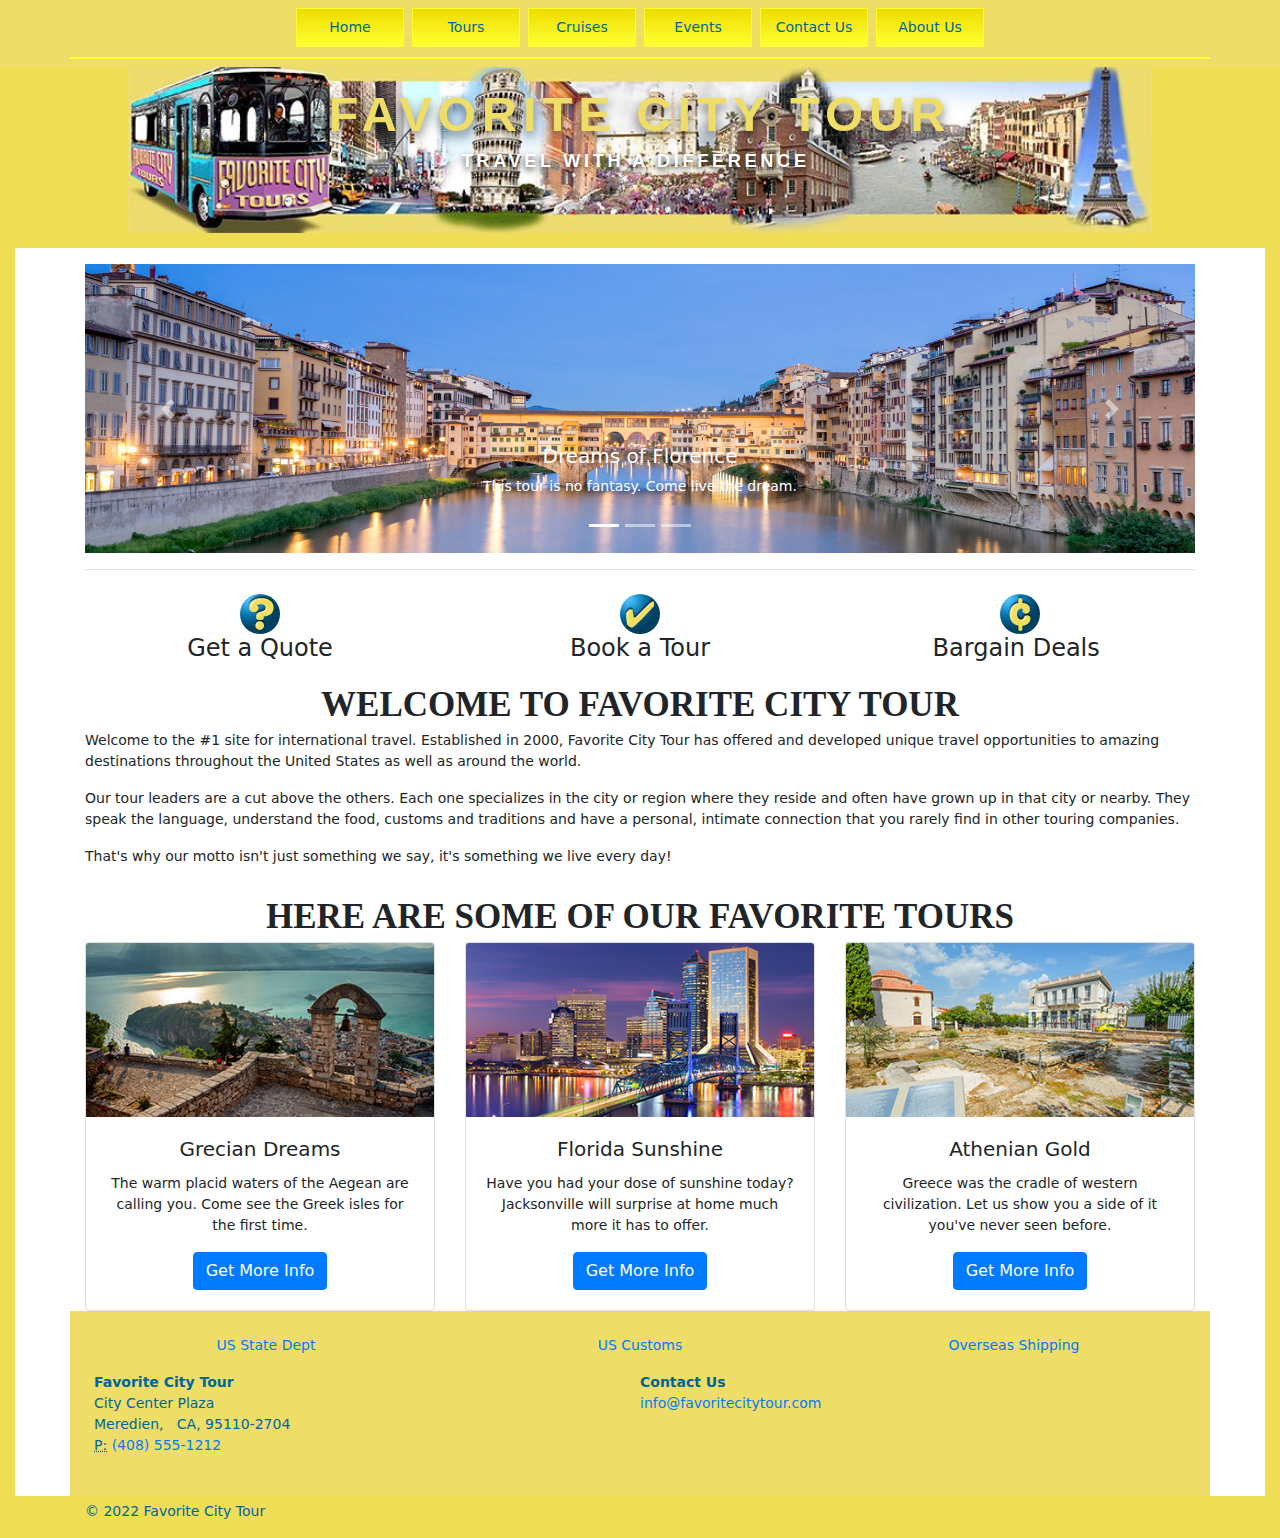
<file: lesson12/index.html>
<!DOCTYPE html>
<html lang="en"><!-- InstanceBegin template="/Templates/favorite-temp.dwt" codeOutsideHTMLIsLocked="false" -->
  <head>
  <meta charset="UTF-8">
  <meta http-equiv="X-UA-Compatible" content="IE=edge">
  <meta name="viewport" content="width=device-width, initial-scale=1">
  <!-- InstanceBeginEditable name="doctitle" -->
  <title>Welcome to travel with a difference - Favorite City Tour</title>
  <!-- InstanceEndEditable -->
  <!-- Bootstrap -->
  <link href="css/bootstrap-4.3.1.css" rel="stylesheet">
  <link href="favorite-styles.css" rel="stylesheet" type="text/css">
  <!-- InstanceParam name="MainCarousel" type="boolean" value="true" -->
  <!-- InstanceBeginEditable name="head" -->
    <meta name="description" content="Favorite City Tour - Welcome to the home of travel with a difference">
  <!--The following script tag downloads a font from the Adobe Edge Web Fonts server for use within the web page. We recommend that you do not modify it.--><script>var __adobewebfontsappname__="dreamweaver"</script><script src="http://use.edgefonts.net/source-sans-pro:n2,n4,n7:default;pt-sans:n7:default.js" type="text/javascript"></script>
<!-- InstanceEndEditable -->
  <!--The following script tag downloads a font from the Adobe Edge Web Fonts server for use within the web page. We recommend that you do not modify it.--><script>var __adobewebfontsappname__="dreamweaver"</script><script src="http://use.edgefonts.net/source-sans-pro:n2,n4,n7:default;pt-sans:n4,n7:default.js" type="text/javascript"></script>
</head>
  <body>
  <nav class="navbar navbar-expand-lg navbar-dark bg-dark fixed-top">
    <div class="container"> <a class="navbar-brand" href="index.html">Favorite City Tour</a>
      <button class="navbar-toggler" type="button" data-toggle="collapse" data-target="#navbarSupportedContent" aria-controls="navbarSupportedContent" aria-expanded="false" aria-label="Toggle navigation"> <span class="navbar-toggler-icon"></span></button>
      <div class="collapse navbar-collapse" id="navbarSupportedContent">
        <ul class="navbar-nav mr-auto">
          <li class="nav-item"><a class="nav-link" href="index.html">Home <span class="sr-only">(current)</span></a></li>
          <li class="nav-item"><a class="nav-link" href="tours.html">Tours</a></li>
          <li class="nav-item"><a class="nav-link" href="cruises.html">Cruises</a></li>
          <li class="nav-item"><a class="nav-link" href="events.html" >Events</a></li>
          <li class="nav-item"><a href="contact-us.html" class="nav-link">Contact Us</a></li>
          <li class="nav-item"><a class="nav-link" href="about-us.html" >About Us</a></li>
        </ul>
      </div>
    </div>
  </nav>
<header class="row">
  <div class="col-xl-12">
      <h2><a href="index.html">FAVORITE CITY TOUR</a></h2>
<p>TRAVEL WITH A DIFFERENCE&nbsp;</p>
    </div>
  </header>
  <div class="mobile-spacer">&nbsp;</div>
  <!-- InstanceBeginEditable name="EditRegion2" -->
  <div class="container mt-3">
    <div class="row">
      <div class="col-12">
        <div id="carouselExampleControls" class="carousel slide" data-ride="carousel">
          <ol class="carousel-indicators">
            <li data-target="#carouselExampleControls" data-slide-to="0" class="active"></li>
            <li data-target="#carouselExampleControls" data-slide-to="1"></li>
            <li data-target="#carouselExampleControls" data-slide-to="2"></li>
          </ol>
          <div class="carousel-inner">
            <div class="carousel-item active"> <img class="d-block w-100" src="images/florence-tour-carousel.jpg" alt="First slide">
              <div class="carousel-caption d-none d-md-block">
                <h5>Dreams of Florence</h5>
                <p>This tour is no fantasy. Come live the dream.</p>
              </div>
            </div>
            <div class="carousel-item"> <img class="d-block w-100" src="images/greek-cruise-carousel.jpg" alt="Second slide">
              <div class="carousel-caption d-none d-md-block">
                <h5>Cruise the Isles</h5>
                <p>Warm waters. Endless Summer. What else do you want?</p>
              </div>
            </div>
            <div class="carousel-item"> <img class="d-block w-100" src="images/rome-tour-carousel.jpg" alt="Third slide">
              <div class="carousel-caption d-none d-md-block">
                <h5>Roman Holiday</h5>
                <p>All roads lead to Rome. Time to find out why.</p>
              </div>
            </div>
          </div>
          <a class="carousel-control-prev" href="#carouselExampleControls" role="button" data-slide="prev"> <span class="carousel-control-prev-icon" aria-hidden="true"></span> <span class="sr-only">Previous</span></a> <a class="carousel-control-next" href="#carouselExampleControls" role="button" data-slide="next"> <span class="carousel-control-next-icon" aria-hidden="true"></span> <span class="sr-only">Next</span></a></div>
      </div>
    </div>
    <hr>
  </div>
  <!-- InstanceEndEditable -->
  
  <div class="container mt-4">
    <div class="row">
      <div class="col-4">
        <div class="row">
          <div class="col-12 text-center"><img class="rounded-circle" alt="Free Shipping" src="images/quote.jpg"></div>
          <div class="col-12 text-center">
            <h4>Get a Quote</h4>
          </div>
        </div>
      </div>
      <div class="col-4">
        <div class="row">
          <div class="col-12 text-center"><img class="rounded-circle" alt="Free Shipping" src="images/book.jpg"></div>
          <div class="col-12 text-center">
            <h4>Book a Tour</h4>
          </div>
        </div>
      </div>
      <div class="col-4">
        <div class="row">
          <div class="col-12 text-center"><img class="rounded-circle" alt="Free Shipping" src="images/bargain.jpg"></div>
          <div class="col-12 text-center">
            <h4>Bargain Deals&nbsp;</h4>
          </div>
        </div>
      </div>
    </div>
  </div>
    <!-- InstanceBeginEditable name="MainContent" -->
    <main class="wrapper">
      <div class="container mt-3">
        <h2 class="text-center">WELCOME TO FAVORITE CITY TOUR</h2>
        <div class="row">
          <div class="col-lg-12">
            <p>Welcome to the #1 site for international travel. Established in 2000, <span class="fcname">Favorite City Tour</span> has offered and developed unique travel opportunities to amazing destinations throughout the United States as well as around the world. </p>
            <p>Our tour leaders are a cut above the others. Each one specializes in the city or region where they reside and often have grown up in that city or nearby. They speak the language, understand the food, customs and traditions and have a personal, intimate connection that you rarely find in other touring companies. </p>
            <p>That's why our motto isn't just something we say, it's something we live every day!</p>
          </div>
        </div>
      </div>
      <div class="container mt-3">
        <h2 class="text-center">HERE ARE SOME OF OUR FAVORITE TOURS </h2>
        <div class="row text-center">
          <div class="col-md-4 pb-1 pb-md-0">
            <div class="card"> <img class="card-img-top" src="images/greek-island-tour.jpg" alt="Card image cap">
              <div class="card-body">
                <h5 class="card-title">Grecian Dreams</h5>
                <p class="card-text">The warm placid waters of the Aegean are calling you. Come see the Greek isles for the first time.</p>
                <a href="#" class="btn btn-primary">Get More Info</a></div>
            </div>
          </div>
          <div class="col-md-4 pb-1 pb-md-0">
            <div class="card"> <img class="card-img-top" src="images/jacksonville-cruise.jpg" alt="Card image cap">
              <div class="card-body">
                <h5 class="card-title">Florida Sunshine</h5>
                <p class="card-text">Have you had your dose of sunshine today? Jacksonville will surprise at home much more it has to offer.</p>
                <a href="#" class="btn btn-primary">Get More Info</a></div>
            </div>
          </div>
          <div class="col-md-4 pb-1 pb-md-0">
            <div class="card"> <img class="card-img-top" src="images/athens-tour.jpg" alt="Card image cap">
              <div class="card-body">
                <h5 class="card-title">Athenian Gold</h5>
                <p class="card-text">Greece was the cradle of western civilization. Let us show you a side of it you've never seen before.</p>
                <a href="#" class="btn btn-primary">Get More Info</a></div>
            </div>
          </div>
        </div>
      </div>
    </main>
    <!-- InstanceEndEditable -->
  <div class="container bg-dark p-4">
  <div class="row">
        <div class="col-12">
          <div class="row text-center">
            <div class="col-4">
              <ul class="list-unstyled">
                <li class="btn-link"> <a href="https://travel.state.gov">US State Dept</a> </li>
 </ul>
            </div>
            <div class="col-4">
              <ul class="list-unstyled">
                <li class="btn-link"> <a href="https://cbp.gov/travel">US Customs</a> </li>
 </ul>
            </div>
            <div class="col-4">
              <ul class="list-unstyled">
                <li class="btn-link"> <a href="https://usps.com/international">Overseas Shipping</a> </li>
              </ul>
            </div>
          </div>
        </div>
        <div class="col-12 row">
          <address class="col-6">
            <strong>Favorite City Tour</strong><br>
            City Center Plaza<br>
Meredien,&nbsp; &nbsp;CA, 95110-2704<br>
            <abbr title="Phone">P:</abbr> <a href="tel:14085551212">(408) 555-1212</a>
          </address>
          <address class="col-6">
            <strong>Contact Us</strong><br>
          <a href="mailto:info@favoritecitytour.com">info@favoritecitytour.com</a>
          </address>
        </div>
  </div>
  </div>
    <footer>
      <div class="container">
        <div class="row">
          <div class="col-12">
            <p>© 2022 Favorite City Tour</p>
          </div>
        </div>
      </div>
    </footer>
    <!-- jQuery (necessary for Bootstrap's JavaScript plugins) -->
    <script src="js/jquery-3.3.1.min.js"></script>
    <!-- Include all compiled plugins (below), or include individual files as needed -->
    <script src="js/popper.min.js"></script>
    <script src="js/bootstrap-4.3.1.js"></script>
  </body>
<!-- InstanceEnd --></html>
</file>
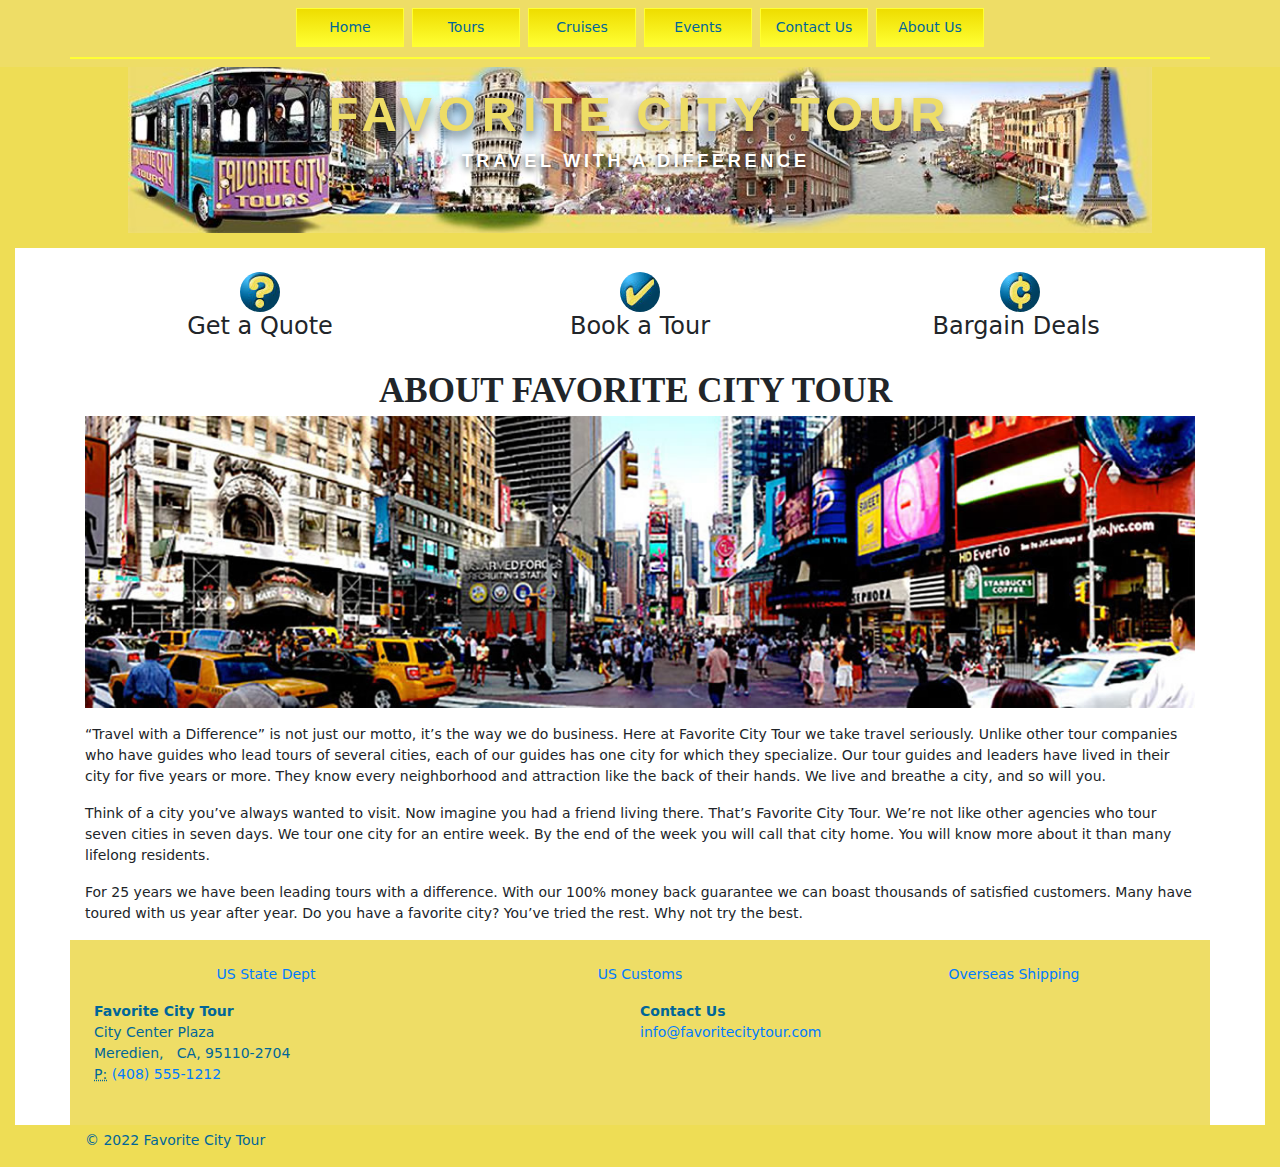
<file: lesson12/about-us.html>
<!DOCTYPE html>
<html lang="en"><!-- InstanceBegin template="/Templates/favorite-temp.dwt" codeOutsideHTMLIsLocked="false" -->
  <head>
  <meta charset="UTF-8">
  <meta http-equiv="X-UA-Compatible" content="IE=edge">
  <meta name="viewport" content="width=device-width, initial-scale=1">
  <!-- InstanceBeginEditable name="doctitle" -->
  <title>About Favorite City Tour  - Favorite City Tour</title>
  <!-- InstanceEndEditable -->
  <!-- Bootstrap -->
  <link href="css/bootstrap-4.3.1.css" rel="stylesheet">
  <link href="favorite-styles.css" rel="stylesheet" type="text/css">
  <!-- InstanceParam name="MainCarousel" type="boolean" value="false" -->
  <!-- InstanceBeginEditable name="head" -->
    <meta name="description" content="Favorite City Tour - For 25 years Favorite City Tour has been showing people how to travel with a difference. It’s not just a motto, it’s a way of life.">
  <!-- InstanceEndEditable -->
  <!--The following script tag downloads a font from the Adobe Edge Web Fonts server for use within the web page. We recommend that you do not modify it.--><script>var __adobewebfontsappname__="dreamweaver"</script><script src="http://use.edgefonts.net/source-sans-pro:n2,n4,n7:default;pt-sans:n4,n7:default.js" type="text/javascript"></script>
</head>
  <body>
  <nav class="navbar navbar-expand-lg navbar-dark bg-dark fixed-top">
    <div class="container"> <a class="navbar-brand" href="index.html">Favorite City Tour</a>
      <button class="navbar-toggler" type="button" data-toggle="collapse" data-target="#navbarSupportedContent" aria-controls="navbarSupportedContent" aria-expanded="false" aria-label="Toggle navigation"> <span class="navbar-toggler-icon"></span></button>
      <div class="collapse navbar-collapse" id="navbarSupportedContent">
        <ul class="navbar-nav mr-auto">
          <li class="nav-item"><a class="nav-link" href="index.html">Home <span class="sr-only">(current)</span></a></li>
          <li class="nav-item"><a class="nav-link" href="tours.html">Tours</a></li>
          <li class="nav-item"><a class="nav-link" href="cruises.html">Cruises</a></li>
          <li class="nav-item"><a class="nav-link" href="events.html" >Events</a></li>
          <li class="nav-item"><a href="contact-us.html" class="nav-link">Contact Us</a></li>
          <li class="nav-item"><a class="nav-link" href="about-us.html" >About Us</a></li>
        </ul>
      </div>
    </div>
  </nav>
<header class="row">
  <div class="col-xl-12">
      <h2><a href="index.html">FAVORITE CITY TOUR</a></h2>
<p>TRAVEL WITH A DIFFERENCE&nbsp;</p>
    </div>
  </header>
  <div class="mobile-spacer">&nbsp;</div>
  
  
  <div class="container mt-4">
    <div class="row">
      <div class="col-4">
        <div class="row">
          <div class="col-12 text-center"><img class="rounded-circle" alt="Free Shipping" src="images/quote.jpg"></div>
          <div class="col-12 text-center">
            <h4>Get a Quote</h4>
          </div>
        </div>
      </div>
      <div class="col-4">
        <div class="row">
          <div class="col-12 text-center"><img class="rounded-circle" alt="Free Shipping" src="images/book.jpg"></div>
          <div class="col-12 text-center">
            <h4>Book a Tour</h4>
          </div>
        </div>
      </div>
      <div class="col-4">
        <div class="row">
          <div class="col-12 text-center"><img class="rounded-circle" alt="Free Shipping" src="images/bargain.jpg"></div>
          <div class="col-12 text-center">
            <h4>Bargain Deals&nbsp;</h4>
          </div>
        </div>
      </div>
    </div>
  </div>
    <!-- InstanceBeginEditable name="MainContent" -->
    <main class="wrapper">
      <div class="container mt-4">
        <h2 class="text-center">ABOUT FAVORITE CITY TOUR&nbsp;</h2>
        <div class="row">
          <div class="col-lg-12">
<img src="images/timessquare.jpg" alt="" width="1200" height="315" class="img-fluid mb-3"/>
<p>“Travel with a Difference” is not just our motto, it’s the way we do business. Here at <span class="fcname">Favorite City Tour</span> we take travel seriously. Unlike other tour companies who have guides who lead tours of several cities, each of our guides has one city for which they specialize. Our tour guides and leaders have lived in their city for five years or more. They know every neighborhood and attraction like the back of their hands. We live and breathe a city, and so will you.</p>
<p>Think of a city you’ve always wanted to visit. Now imagine you had a friend living there. That’s <span class="fcname">Favorite City Tour</span>.  We’re not like other agencies who tour seven cities in seven days. We tour one city for an entire week. By the end of the week you will call that city home. You will know more about it than many lifelong residents.</p>
            <p>For 25 years we have been leading tours with a difference. With our 100% money back guarantee we can boast thousands of satisfied customers. Many have toured with us year after year. Do you have a favorite city? You’ve tried the rest. Why not try the best.&nbsp;</p>
          </div>
        </div>
      </div>
</main>
    <!-- InstanceEndEditable -->
  <div class="container bg-dark p-4">
  <div class="row">
        <div class="col-12">
          <div class="row text-center">
            <div class="col-4">
              <ul class="list-unstyled">
                <li class="btn-link"> <a href="https://travel.state.gov">US State Dept</a> </li>
 </ul>
            </div>
            <div class="col-4">
              <ul class="list-unstyled">
                <li class="btn-link"> <a href="https://cbp.gov/travel">US Customs</a> </li>
 </ul>
            </div>
            <div class="col-4">
              <ul class="list-unstyled">
                <li class="btn-link"> <a href="https://usps.com/international">Overseas Shipping</a> </li>
              </ul>
            </div>
          </div>
        </div>
        <div class="col-12 row">
          <address class="col-6">
            <strong>Favorite City Tour</strong><br>
            City Center Plaza<br>
Meredien,&nbsp; &nbsp;CA, 95110-2704<br>
            <abbr title="Phone">P:</abbr> <a href="tel:14085551212">(408) 555-1212</a>
          </address>
          <address class="col-6">
            <strong>Contact Us</strong><br>
          <a href="mailto:info@favoritecitytour.com">info@favoritecitytour.com</a>
          </address>
        </div>
  </div>
  </div>
    <footer>
      <div class="container">
        <div class="row">
          <div class="col-12">
            <p>© 2022 Favorite City Tour</p>
          </div>
        </div>
      </div>
    </footer>
    <!-- jQuery (necessary for Bootstrap's JavaScript plugins) -->
    <script src="js/jquery-3.3.1.min.js"></script>
    <!-- Include all compiled plugins (below), or include individual files as needed -->
    <script src="js/popper.min.js"></script>
    <script src="js/bootstrap-4.3.1.js"></script>
  </body>
<!-- InstanceEnd --></html>
</file>
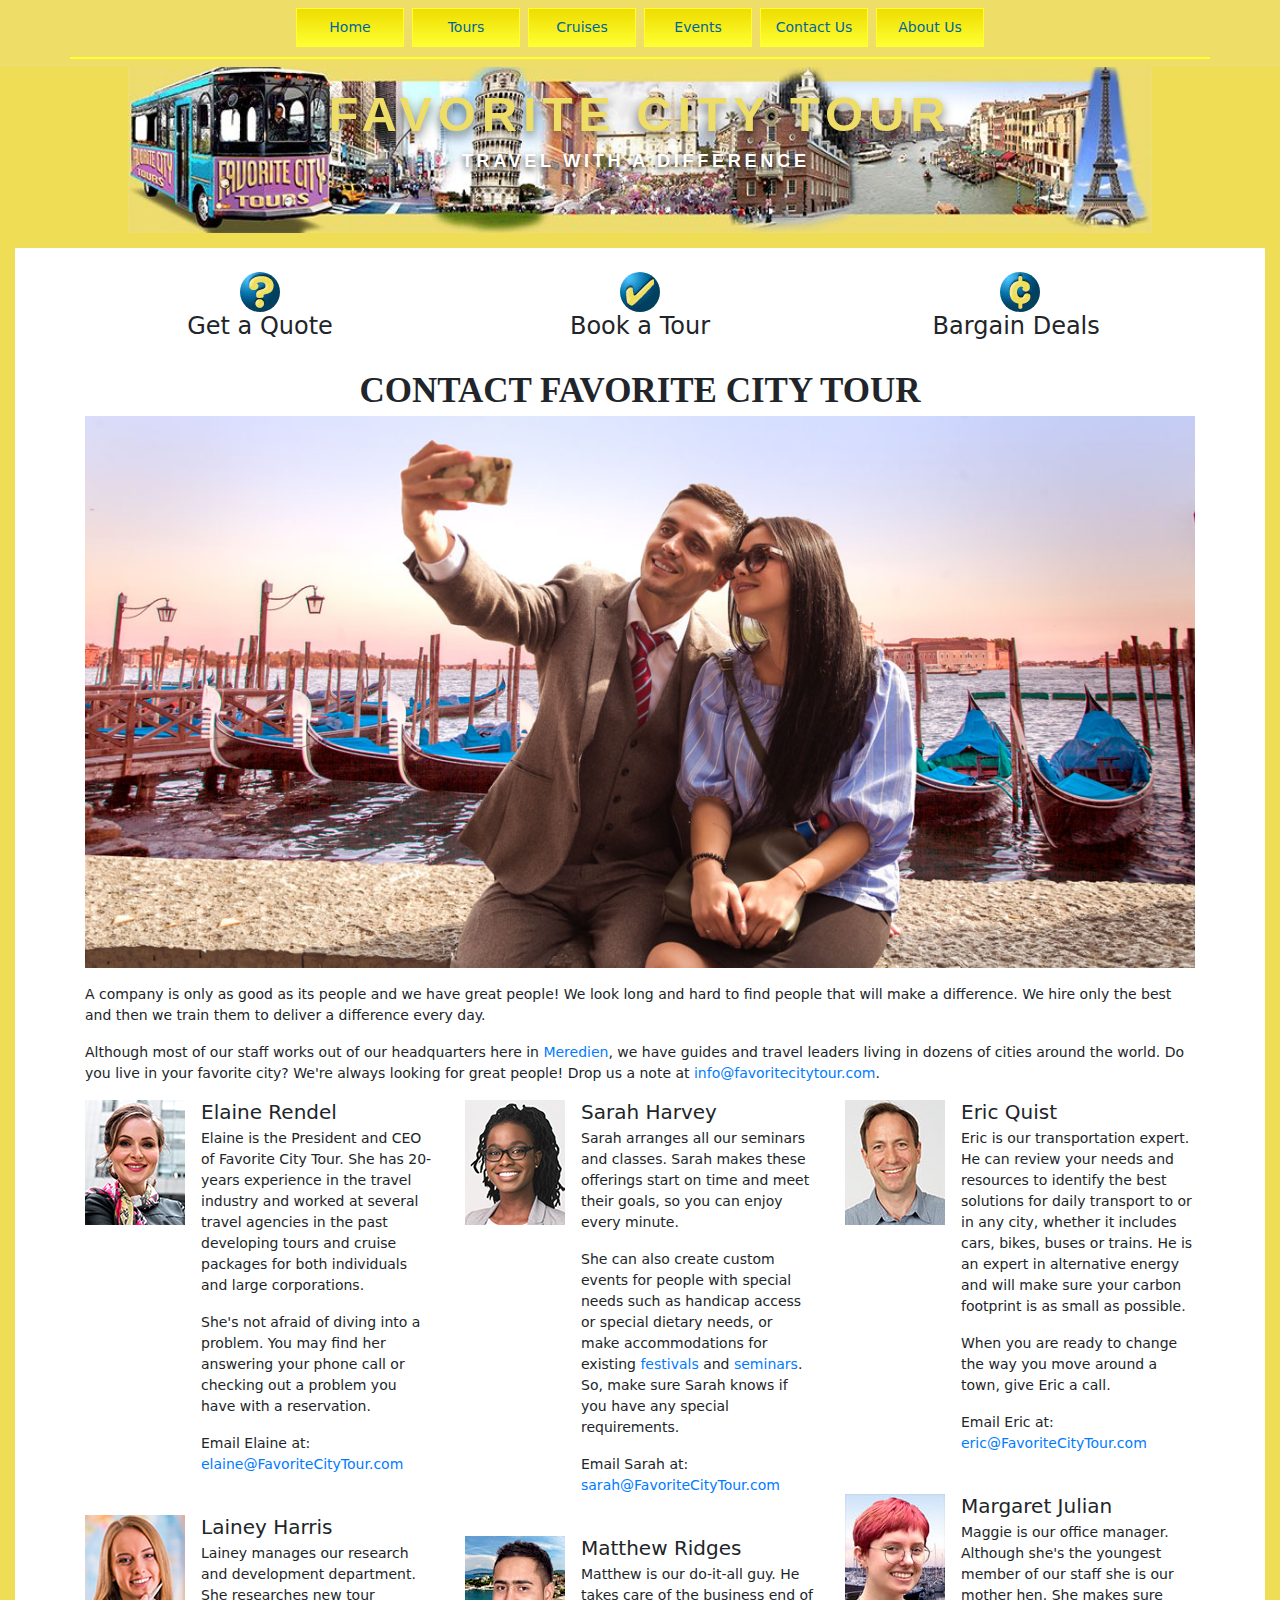
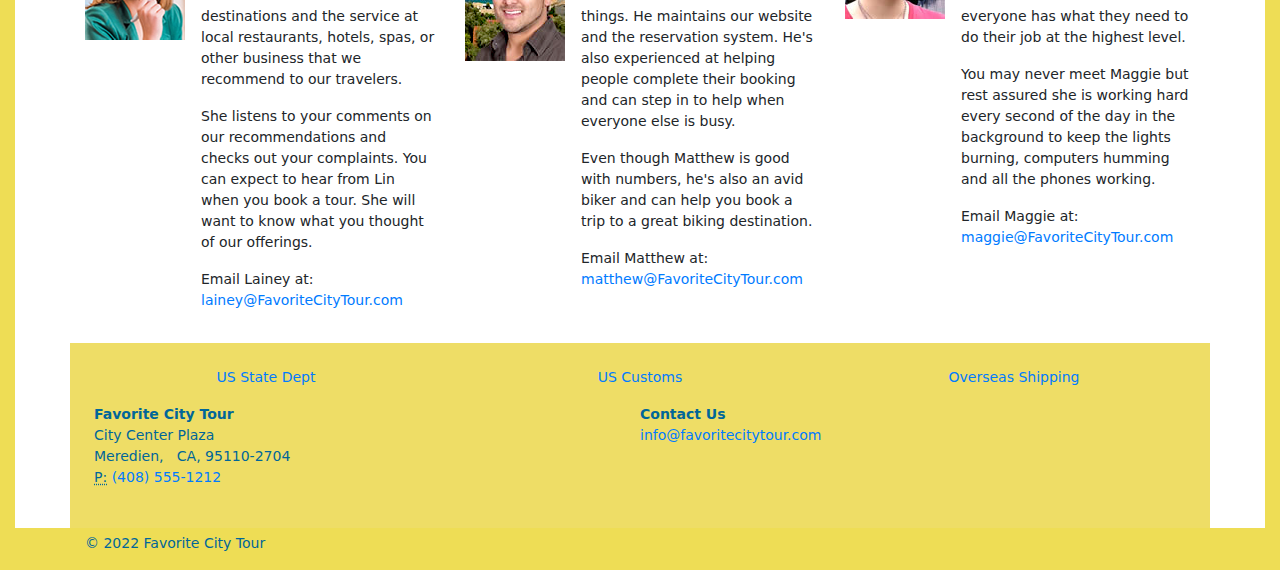
<file: lesson12/contact-us.html>
<!DOCTYPE html>
<html lang="en"><!-- InstanceBegin template="/Templates/favorite-temp.dwt" codeOutsideHTMLIsLocked="false" -->
  <head>
  <meta charset="UTF-8">
  <meta http-equiv="X-UA-Compatible" content="IE=edge">
  <meta name="viewport" content="width=device-width, initial-scale=1">
  <!-- InstanceBeginEditable name="doctitle" -->
  <title>Our Favorite People - Favorite City Tour </title>
  <!-- InstanceEndEditable -->
  <!-- Bootstrap -->
  <link href="css/bootstrap-4.3.1.css" rel="stylesheet">
  <link href="favorite-styles.css" rel="stylesheet" type="text/css">
  <!-- InstanceParam name="MainCarousel" type="boolean" value="false" -->
  <!-- InstanceBeginEditable name="head" -->
    <meta name="description" content="Favorite City Tour - Meet the Favorite City Tour staff ">
<!-- InstanceEndEditable -->
  <!--The following script tag downloads a font from the Adobe Edge Web Fonts server for use within the web page. We recommend that you do not modify it.--><script>var __adobewebfontsappname__="dreamweaver"</script><script src="http://use.edgefonts.net/source-sans-pro:n2,n4,n7:default;pt-sans:n4,n7:default.js" type="text/javascript"></script>
</head>
  <body>
  <nav class="navbar navbar-expand-lg navbar-dark bg-dark fixed-top">
    <div class="container"> <a class="navbar-brand" href="index.html">Favorite City Tour</a>
      <button class="navbar-toggler" type="button" data-toggle="collapse" data-target="#navbarSupportedContent" aria-controls="navbarSupportedContent" aria-expanded="false" aria-label="Toggle navigation"> <span class="navbar-toggler-icon"></span></button>
      <div class="collapse navbar-collapse" id="navbarSupportedContent">
        <ul class="navbar-nav mr-auto">
          <li class="nav-item"><a class="nav-link" href="index.html">Home <span class="sr-only">(current)</span></a></li>
          <li class="nav-item"><a class="nav-link" href="tours.html">Tours</a></li>
          <li class="nav-item"><a class="nav-link" href="cruises.html">Cruises</a></li>
          <li class="nav-item"><a class="nav-link" href="events.html" >Events</a></li>
          <li class="nav-item"><a href="contact-us.html" class="nav-link">Contact Us</a></li>
          <li class="nav-item"><a class="nav-link" href="about-us.html" >About Us</a></li>
        </ul>
      </div>
    </div>
  </nav>
<header class="row">
  <div class="col-xl-12">
      <h2><a href="index.html">FAVORITE CITY TOUR</a></h2>
<p>TRAVEL WITH A DIFFERENCE&nbsp;</p>
    </div>
  </header>
  <div class="mobile-spacer">&nbsp;</div>
  
  
  <div class="container mt-4">
    <div class="row">
      <div class="col-4">
        <div class="row">
          <div class="col-12 text-center"><img class="rounded-circle" alt="Free Shipping" src="images/quote.jpg"></div>
          <div class="col-12 text-center">
            <h4>Get a Quote</h4>
          </div>
        </div>
      </div>
      <div class="col-4">
        <div class="row">
          <div class="col-12 text-center"><img class="rounded-circle" alt="Free Shipping" src="images/book.jpg"></div>
          <div class="col-12 text-center">
            <h4>Book a Tour</h4>
          </div>
        </div>
      </div>
      <div class="col-4">
        <div class="row">
          <div class="col-12 text-center"><img class="rounded-circle" alt="Free Shipping" src="images/bargain.jpg"></div>
          <div class="col-12 text-center">
            <h4>Bargain Deals&nbsp;</h4>
          </div>
        </div>
      </div>
    </div>
  </div>
    <!-- InstanceBeginEditable name="MainContent" -->
    <main class="wrapper">
<div class="container mt-4">
    <h2 class="text-center"><strong>CONTACT FAVORITE CITY TOUR</strong></h2>
<p><img src="images/travel.jpg" alt="" width="1200" height="597" class="img-fluid mb-3"/>A company is only as good as its people and we have great people! We look long and hard to find people that will make a difference. We hire only the best and then we train them to deliver a difference every day. </p>
<p>Although most of our staff works out of our headquarters here in <a href="https://goo.gl/maps/bexnrMP8p1iPPrh97" target="_blank">Meredien</a>, we have guides and travel leaders living in dozens of cities around the world. Do you live in your favorite city? We're always looking for great people! Drop us a note at <a href="mailto:info@favoritecitytour.com">info@favoritecitytour.com</a>.</p>
<div class="row">
    <div class="col-lg-4">
            <ul class="list-unstyled">
              <li class="media profile"> <a href="mailto:elaine@favoritecitytour.com "><img src="images/elaine.jpg" alt="Elaine, Favorite City Tour President and CEO" width="100" height="125" class="mr-3" title="Elaine, Favorite City Tour President and CEO"></a>
<div class="media-body">
            <h5 class="mt-0 mb-1">Elaine Rendel</h5>
            <p> Elaine is the President and CEO of Favorite City Tour. She has 20-years experience in the travel industry and  worked at several travel agencies in the past developing tours and cruise packages for both individuals and large corporations.&nbsp; </p>
            <p>She's not afraid of diving into a problem. You may find her answering your phone call or checking out a problem you have with a reservation. </p>
<p>Email Elaine at: <a href="mailto:elaine@FavoriteCityTour.com">elaine@FavoriteCityTour.com</a></p>
            </div>
              </li>
              <li class="media mt-4 profile"> <a href="mailto:lainey@FavoriteCityTour.com"><img src="images/lainey.jpg" alt="Generic placeholder image" width="100" height="125" class="mr-3"></a>
<div class="media-body">
            <h5 class="mt-0 mb-1">Lainey Harris</h5>
            <p> Lainey manages our research and development department. She researches new tour destinations and the service at  local restaurants,  hotels, spas, or other business that we recommend to our travelers.</p>
            <p>She listens to your comments on our recommendations and checks out your complaints. You can expect to hear from Lin when you book a tour. She will want to know what you thought of our offerings. </p>
<p>Email Lainey at: <a href="mailto:lainey@FavoriteCityTour.com">lainey@FavoriteCityTour.com</a></p>
            </div>
              </li>
            </ul>
          </div>
          <div class="col-lg-4">
            <ul class="list-unstyled">
              <li class="media profile"> <a href="mailto:sarah@FavoriteCityTour.com"><img src="images/sarah.jpg" alt="Sarah, Favorite City Tour Events Coordinator placeholder image" class="mr-3" title="Sarah, Favorite City Tour Events Coordinator"></a>
<div class="media-body">
            <h5 class="mt-0 mb-1">Sarah Harvey</h5>
            <p> Sarah arranges all our seminars and classes. Sarah makes these offerings start on time and meet their goals, so you can enjoy every minute. </p>
            <p>She can also create custom events for people with special needs such as handicap access or special dietary needs, or make accommodations for existing <a href="events.html#festivals">festivals</a> and <a href="events.html#seminars">seminars</a>. So, make sure Sarah knows if you have any special requirements.</p>
<p>Email Sarah at: <a href="mailto:sarah@FavoriteCityTour.com">sarah@FavoriteCityTour.com</a></p>
            </div>
              </li>
              <li class="media mt-4 profile"><a href="mailto:matthew@FavoriteCityTour.com"><img src="images/matthew.jpg" alt="Matthew, Information Systems Manager " width="100" height="125" class="mr-3" title="Matthew, Information Systems Manager "></a>
                <div class="media-body">
                  <h5 class="mt-0 mb-1">Matthew Ridges</h5>
                  <p>Matthew is our do-it-all guy. He takes care of the business end of things. He maintains our website and the reservation system. He's also experienced at helping people complete their booking and can step in to help when everyone else is busy. </p>
                  <p>Even though Matthew is good with numbers, he's also an avid biker and can help you book a trip to a great biking destination. </p>
<p>Email Matthew at: <a href="mailto:matthew@FavoriteCityTour.com">matthew@FavoriteCityTour.com</a></p>
                </div>
              </li>
            </ul>
          </div>
          <div class="col-lg-4">
            <ul class="list-unstyled">
              <li class="media profile"> <a href="mailto:eric@FavoriteCityTour.com"><img src="images/eric.jpg" alt="Eric Quist, Transportation Research Coordinator" class="mr-3" title="Eric Quist, Transportation Research Coordinator"></a>
<div class="media-body">
            <h5 class="mt-0 mb-1">Eric Quist</h5>
            <p> Eric is our transportation expert. He can review your needs and resources to identify the best  solutions for daily transport to or in any city, whether it includes cars, bikes, buses or trains. He is an expert in alternative energy and will make sure your carbon footprint is as small as possible.&nbsp;&nbsp; </p>
            <p>When you are ready to change the way you move around a town, give Eric a call. </p>
<p>Email Eric at: <a href="mailto:eric@FavoriteCityTour.com">eric@FavoriteCityTour.com</a></p>
            </div>
              </li>
              <li class="media mt-4 profile"><a href="mailto: maggie@FavoriteCityTour.com"><img src="images/margaret.jpg" alt="" width="100" height="125" class="mr-3"/></a>
                <div class="media-body">
                  <h5 class="mt-0 mb-1">Margaret Julian</h5>
                  <p> Maggie is our office manager. Although she's the youngest member of our staff she is our mother hen. She makes sure everyone has what they need to do their job at the highest level. </p>
                  <p>You may never meet Maggie but rest assured she is working hard every second of the day in the background to keep the lights burning, computers humming and all the phones working. </p>
                  <p>Email Maggie at: <a href="mailto: maggie@FavoriteCityTour.com">maggie@FavoriteCityTour.com</a></p>
                  
                </div>
              </li>
            </ul>
          </div>
        </div>
    </div>
    </main>
    <!-- InstanceEndEditable -->
  <div class="container bg-dark p-4">
  <div class="row">
        <div class="col-12">
          <div class="row text-center">
            <div class="col-4">
              <ul class="list-unstyled">
                <li class="btn-link"> <a href="https://travel.state.gov">US State Dept</a> </li>
 </ul>
            </div>
            <div class="col-4">
              <ul class="list-unstyled">
                <li class="btn-link"> <a href="https://cbp.gov/travel">US Customs</a> </li>
 </ul>
            </div>
            <div class="col-4">
              <ul class="list-unstyled">
                <li class="btn-link"> <a href="https://usps.com/international">Overseas Shipping</a> </li>
              </ul>
            </div>
          </div>
        </div>
        <div class="col-12 row">
          <address class="col-6">
            <strong>Favorite City Tour</strong><br>
            City Center Plaza<br>
Meredien,&nbsp; &nbsp;CA, 95110-2704<br>
            <abbr title="Phone">P:</abbr> <a href="tel:14085551212">(408) 555-1212</a>
          </address>
          <address class="col-6">
            <strong>Contact Us</strong><br>
          <a href="mailto:info@favoritecitytour.com">info@favoritecitytour.com</a>
          </address>
        </div>
  </div>
  </div>
    <footer>
      <div class="container">
        <div class="row">
          <div class="col-12">
            <p>© 2022 Favorite City Tour</p>
          </div>
        </div>
      </div>
    </footer>
    <!-- jQuery (necessary for Bootstrap's JavaScript plugins) -->
    <script src="js/jquery-3.3.1.min.js"></script>
    <!-- Include all compiled plugins (below), or include individual files as needed -->
    <script src="js/popper.min.js"></script>
    <script src="js/bootstrap-4.3.1.js"></script>
  </body>
<!-- InstanceEnd --></html>
</file>
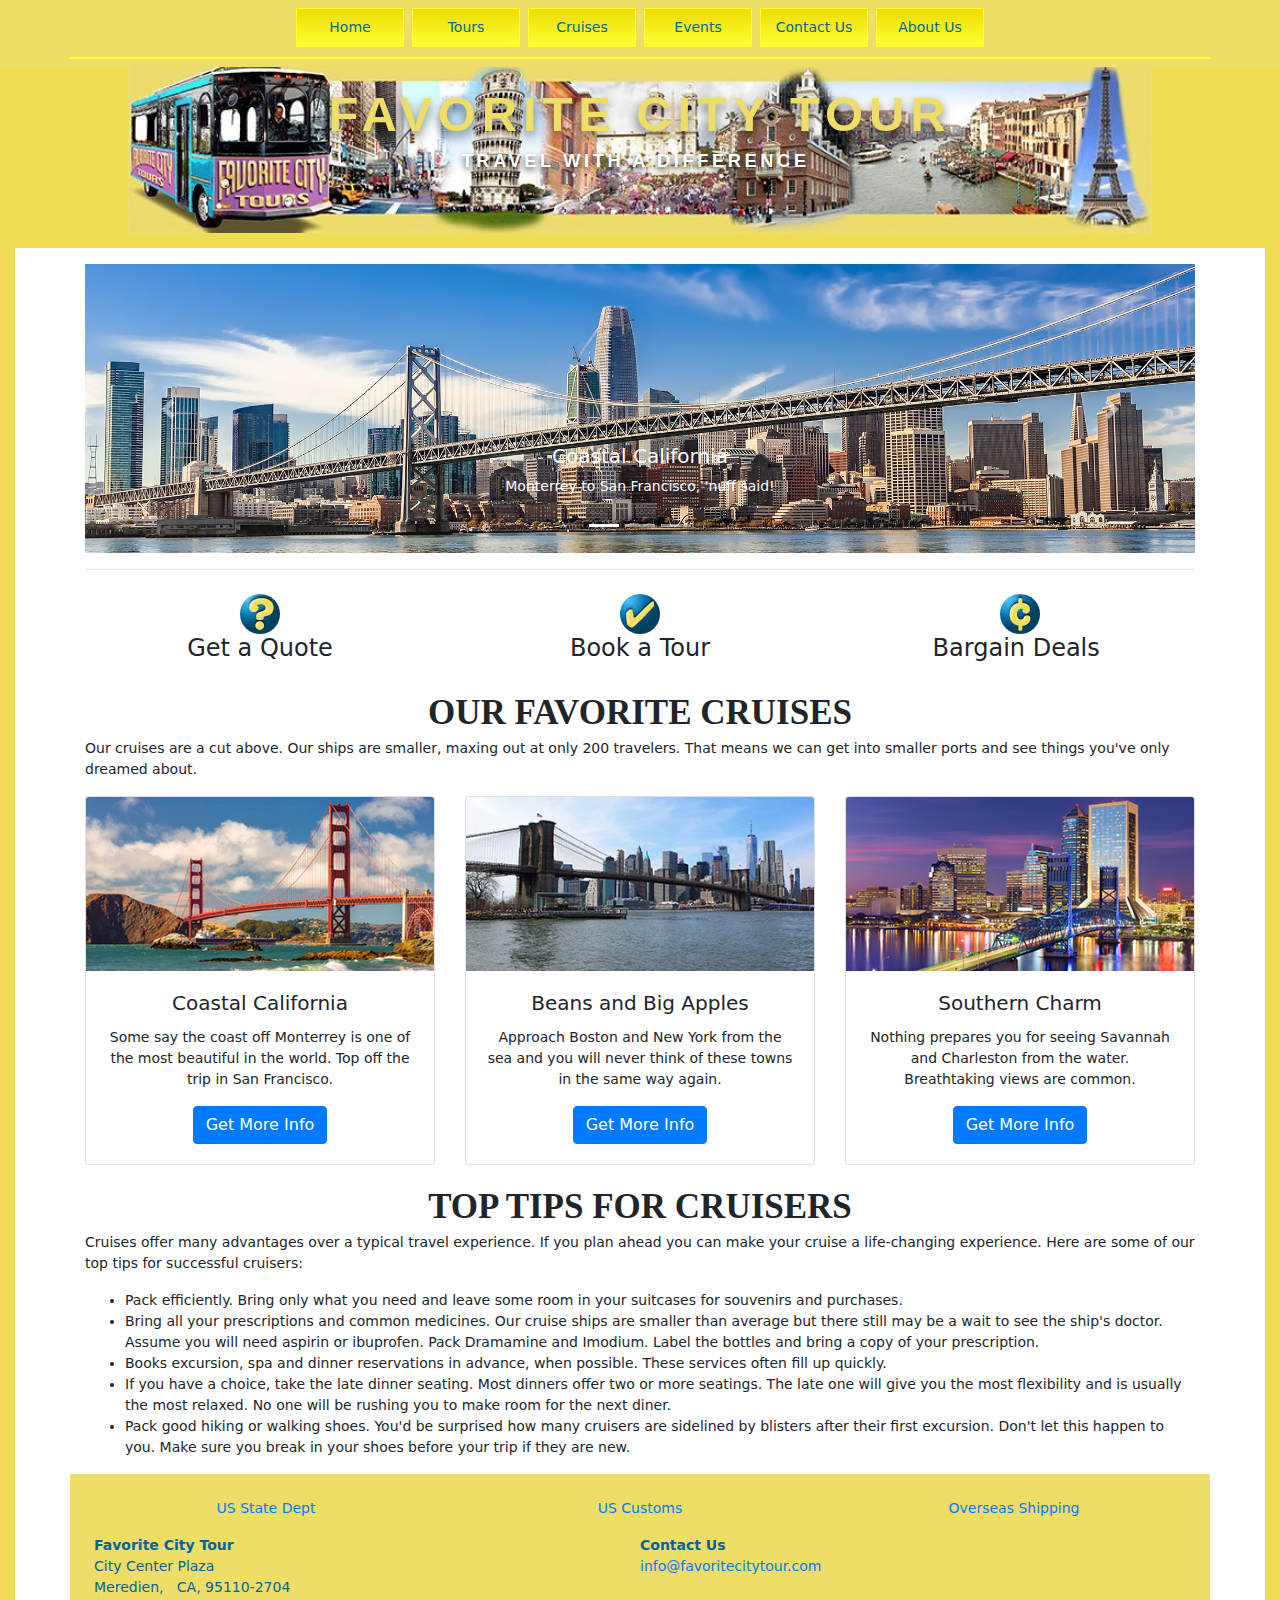
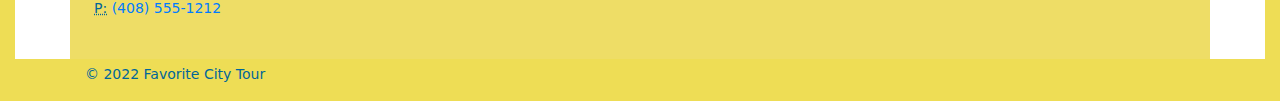
<file: lesson12/cruises.html>
<!DOCTYPE html>
<html lang="en"><!-- InstanceBegin template="/Templates/favorite-temp.dwt" codeOutsideHTMLIsLocked="false" -->
  <head>
  <meta charset="UTF-8">
  <meta http-equiv="X-UA-Compatible" content="IE=edge">
  <meta name="viewport" content="width=device-width, initial-scale=1">
  <!-- InstanceBeginEditable name="doctitle" -->
  <title>Our favorite cruises  - Favorite City Tour</title>
  <!-- InstanceEndEditable -->
  <!-- Bootstrap -->
  <link href="css/bootstrap-4.3.1.css" rel="stylesheet">
  <link href="favorite-styles.css" rel="stylesheet" type="text/css">
  <!-- InstanceParam name="MainCarousel" type="boolean" value="true" -->
  <!-- InstanceBeginEditable name="head" -->
    <meta name="description" content="Favorite City Tour - We worked hard to develop these tours for you. They are guaranteed to be your favorite, too!">
<!-- InstanceEndEditable -->
  <!--The following script tag downloads a font from the Adobe Edge Web Fonts server for use within the web page. We recommend that you do not modify it.--><script>var __adobewebfontsappname__="dreamweaver"</script><script src="http://use.edgefonts.net/source-sans-pro:n2,n4,n7:default;pt-sans:n4,n7:default.js" type="text/javascript"></script>
</head>
  <body>
  <nav class="navbar navbar-expand-lg navbar-dark bg-dark fixed-top">
    <div class="container"> <a class="navbar-brand" href="index.html">Favorite City Tour</a>
      <button class="navbar-toggler" type="button" data-toggle="collapse" data-target="#navbarSupportedContent" aria-controls="navbarSupportedContent" aria-expanded="false" aria-label="Toggle navigation"> <span class="navbar-toggler-icon"></span></button>
      <div class="collapse navbar-collapse" id="navbarSupportedContent">
        <ul class="navbar-nav mr-auto">
          <li class="nav-item"><a class="nav-link" href="index.html">Home <span class="sr-only">(current)</span></a></li>
          <li class="nav-item"><a class="nav-link" href="tours.html">Tours</a></li>
          <li class="nav-item"><a class="nav-link" href="cruises.html">Cruises</a></li>
          <li class="nav-item"><a class="nav-link" href="events.html" >Events</a></li>
          <li class="nav-item"><a href="contact-us.html" class="nav-link">Contact Us</a></li>
          <li class="nav-item"><a class="nav-link" href="about-us.html" >About Us</a></li>
        </ul>
      </div>
    </div>
  </nav>
<header class="row">
  <div class="col-xl-12">
      <h2><a href="index.html">FAVORITE CITY TOUR</a></h2>
<p>TRAVEL WITH A DIFFERENCE&nbsp;</p>
    </div>
  </header>
  <div class="mobile-spacer">&nbsp;</div>
  <!-- InstanceBeginEditable name="EditRegion2" -->
  <div class="container mt-3">
    <div class="row">
      <div class="col-12">
        <div id="carouselExampleControls" class="carousel slide" data-ride="carousel">
          <ol class="carousel-indicators">
            <li data-target="#carouselExampleControls" data-slide-to="0" class="active"></li>
            <li data-target="#carouselExampleControls" data-slide-to="1"></li>
            <li data-target="#carouselExampleControls" data-slide-to="2"></li>
          </ol>
          <div class="carousel-inner">
            <div class="carousel-item active"> <img class="d-block w-100" src="images/sf-cruise-carousel.jpg" alt="First slide">
              <div class="carousel-caption d-none d-md-block">
                <h5>Coastal California</h5>
                <p>Monterrey to San Francisco, 'nuff said!</p>
              </div>
            </div>
            <div class="carousel-item"> <img class="d-block w-100" src="images/nyc-cruise-carousel.jpg" alt="Second slide">
              <div class="carousel-caption d-none d-md-block">
                <h5>Beans and Big Apples</h5>
                <p>Come see a new perspective of Boston and New York</p>
              </div>
            </div>
            <div class="carousel-item"> <img class="d-block w-100" src="images/miami-cruise-carousel.jpg" alt="Third slide">
              <div class="carousel-caption d-none d-md-block">
                <h5>Southern Charm</h5>
                <p>Breathtaking views and amazing seafood</p>
              </div>
            </div>
          </div>
          <a class="carousel-control-prev" href="#carouselExampleControls" role="button" data-slide="prev"> <span class="carousel-control-prev-icon" aria-hidden="true"></span> <span class="sr-only">Previous</span></a> <a class="carousel-control-next" href="#carouselExampleControls" role="button" data-slide="next"> <span class="carousel-control-next-icon" aria-hidden="true"></span> <span class="sr-only">Next</span></a></div>
      </div>
    </div>
    <hr>
  </div>
  <!-- InstanceEndEditable -->
  
  <div class="container mt-4">
    <div class="row">
      <div class="col-4">
        <div class="row">
          <div class="col-12 text-center"><img class="rounded-circle" alt="Free Shipping" src="images/quote.jpg"></div>
          <div class="col-12 text-center">
            <h4>Get a Quote</h4>
          </div>
        </div>
      </div>
      <div class="col-4">
        <div class="row">
          <div class="col-12 text-center"><img class="rounded-circle" alt="Free Shipping" src="images/book.jpg"></div>
          <div class="col-12 text-center">
            <h4>Book a Tour</h4>
          </div>
        </div>
      </div>
      <div class="col-4">
        <div class="row">
          <div class="col-12 text-center"><img class="rounded-circle" alt="Free Shipping" src="images/bargain.jpg"></div>
          <div class="col-12 text-center">
            <h4>Bargain Deals&nbsp;</h4>
          </div>
        </div>
      </div>
    </div>
  </div>
    <!-- InstanceBeginEditable name="MainContent" -->
    <main class="wrapper">
      <div class="container mt-4">
        <h2 class="text-center">OUR FAVORITE CRUISES</h2>
        <p>Our cruises are a cut above. Our ships are smaller, maxing out at only 200 travelers. That means we can get into smaller ports and see things you've only dreamed about.</p>
        <div class="row text-center">
          <div class="col-md-4 pb-1 pb-md-0">
            <div class="card"> <img class="card-img-top" src="images/sf-cruise.jpg" alt="Card image cap">
              <div class="card-body">
                <h5 class="card-title">Coastal California</h5>
                <p class="card-text">Some say the coast off Monterrey is one of the most beautiful in the world. Top off the trip in San Francisco.</p>
                <a href="#" class="btn btn-primary">Get More Info</a></div>
            </div>
          </div>
          <div class="col-md-4 pb-1 pb-md-0">
            <div class="card"> <img class="card-img-top" src="images/nyc-cruise.jpg" alt="Card image cap">
              <div class="card-body">
                <h5 class="card-title">Beans and Big Apples</h5>
                <p class="card-text">Approach Boston and New York from the sea and you will never think of these towns in the same way again.</p>
                <a href="#" class="btn btn-primary">Get More Info</a></div>
            </div>
          </div>
          <div class="col-md-4 pb-1 pb-md-0">
            <div class="card"> <img class="card-img-top" src="images/jacksonville-cruise.jpg" alt="Card image cap">
              <div class="card-body">
                <h5 class="card-title">Southern Charm</h5>
                <p class="card-text">Nothing prepares you for seeing Savannah and Charleston from the water. Breathtaking views are common.</p>
                <a href="#" class="btn btn-primary">Get More Info</a></div>
            </div>
          </div>
        </div>
      </div>
      <div class="container mt-4">
        <h2 class="text-center">TOP TIPS FOR CRUISERS </h2>
        <div class="row">
          <div class="col-lg-12">
<p>Cruises offer many advantages over a typical travel experience. If you plan ahead you can make your cruise a life-changing experience. Here are some of our top tips for successful cruisers:</p>
<ul>
  <li>Pack efficiently. Bring only what you need and leave some room in your suitcases for souvenirs and purchases.</li>
  <li>Bring all your prescriptions and common medicines. Our cruise ships are smaller than average but there still may be a wait to see the ship's doctor. Assume you will need aspirin or ibuprofen. Pack Dramamine and Imodium. Label the bottles and bring a copy of your prescription.</li>
  <li>Books excursion, spa and dinner reservations in advance, when possible. These services often fill up quickly.</li>
  <li>If you have a choice, take the late dinner seating. Most dinners offer two or more seatings. The late one will give you the most flexibility and is usually the most relaxed. No one will be rushing you to make room for the next diner.</li>
  <li>Pack good hiking or walking shoes. You'd be surprised how many cruisers are sidelined by blisters after their first excursion. Don't let this happen to you. Make sure you break in your shoes before your trip if they are new. </li>
</ul>
          </div>
        </div>
      </div>
</main>
    <!-- InstanceEndEditable -->
  <div class="container bg-dark p-4">
  <div class="row">
        <div class="col-12">
          <div class="row text-center">
            <div class="col-4">
              <ul class="list-unstyled">
                <li class="btn-link"> <a href="https://travel.state.gov">US State Dept</a> </li>
 </ul>
            </div>
            <div class="col-4">
              <ul class="list-unstyled">
                <li class="btn-link"> <a href="https://cbp.gov/travel">US Customs</a> </li>
 </ul>
            </div>
            <div class="col-4">
              <ul class="list-unstyled">
                <li class="btn-link"> <a href="https://usps.com/international">Overseas Shipping</a> </li>
              </ul>
            </div>
          </div>
        </div>
        <div class="col-12 row">
          <address class="col-6">
            <strong>Favorite City Tour</strong><br>
            City Center Plaza<br>
Meredien,&nbsp; &nbsp;CA, 95110-2704<br>
            <abbr title="Phone">P:</abbr> <a href="tel:14085551212">(408) 555-1212</a>
          </address>
          <address class="col-6">
            <strong>Contact Us</strong><br>
          <a href="mailto:info@favoritecitytour.com">info@favoritecitytour.com</a>
          </address>
        </div>
  </div>
  </div>
    <footer>
      <div class="container">
        <div class="row">
          <div class="col-12">
            <p>© 2022 Favorite City Tour</p>
          </div>
        </div>
      </div>
    </footer>
    <!-- jQuery (necessary for Bootstrap's JavaScript plugins) -->
    <script src="js/jquery-3.3.1.min.js"></script>
    <!-- Include all compiled plugins (below), or include individual files as needed -->
    <script src="js/popper.min.js"></script>
    <script src="js/bootstrap-4.3.1.js"></script>
  </body>
<!-- InstanceEnd --></html>
</file>
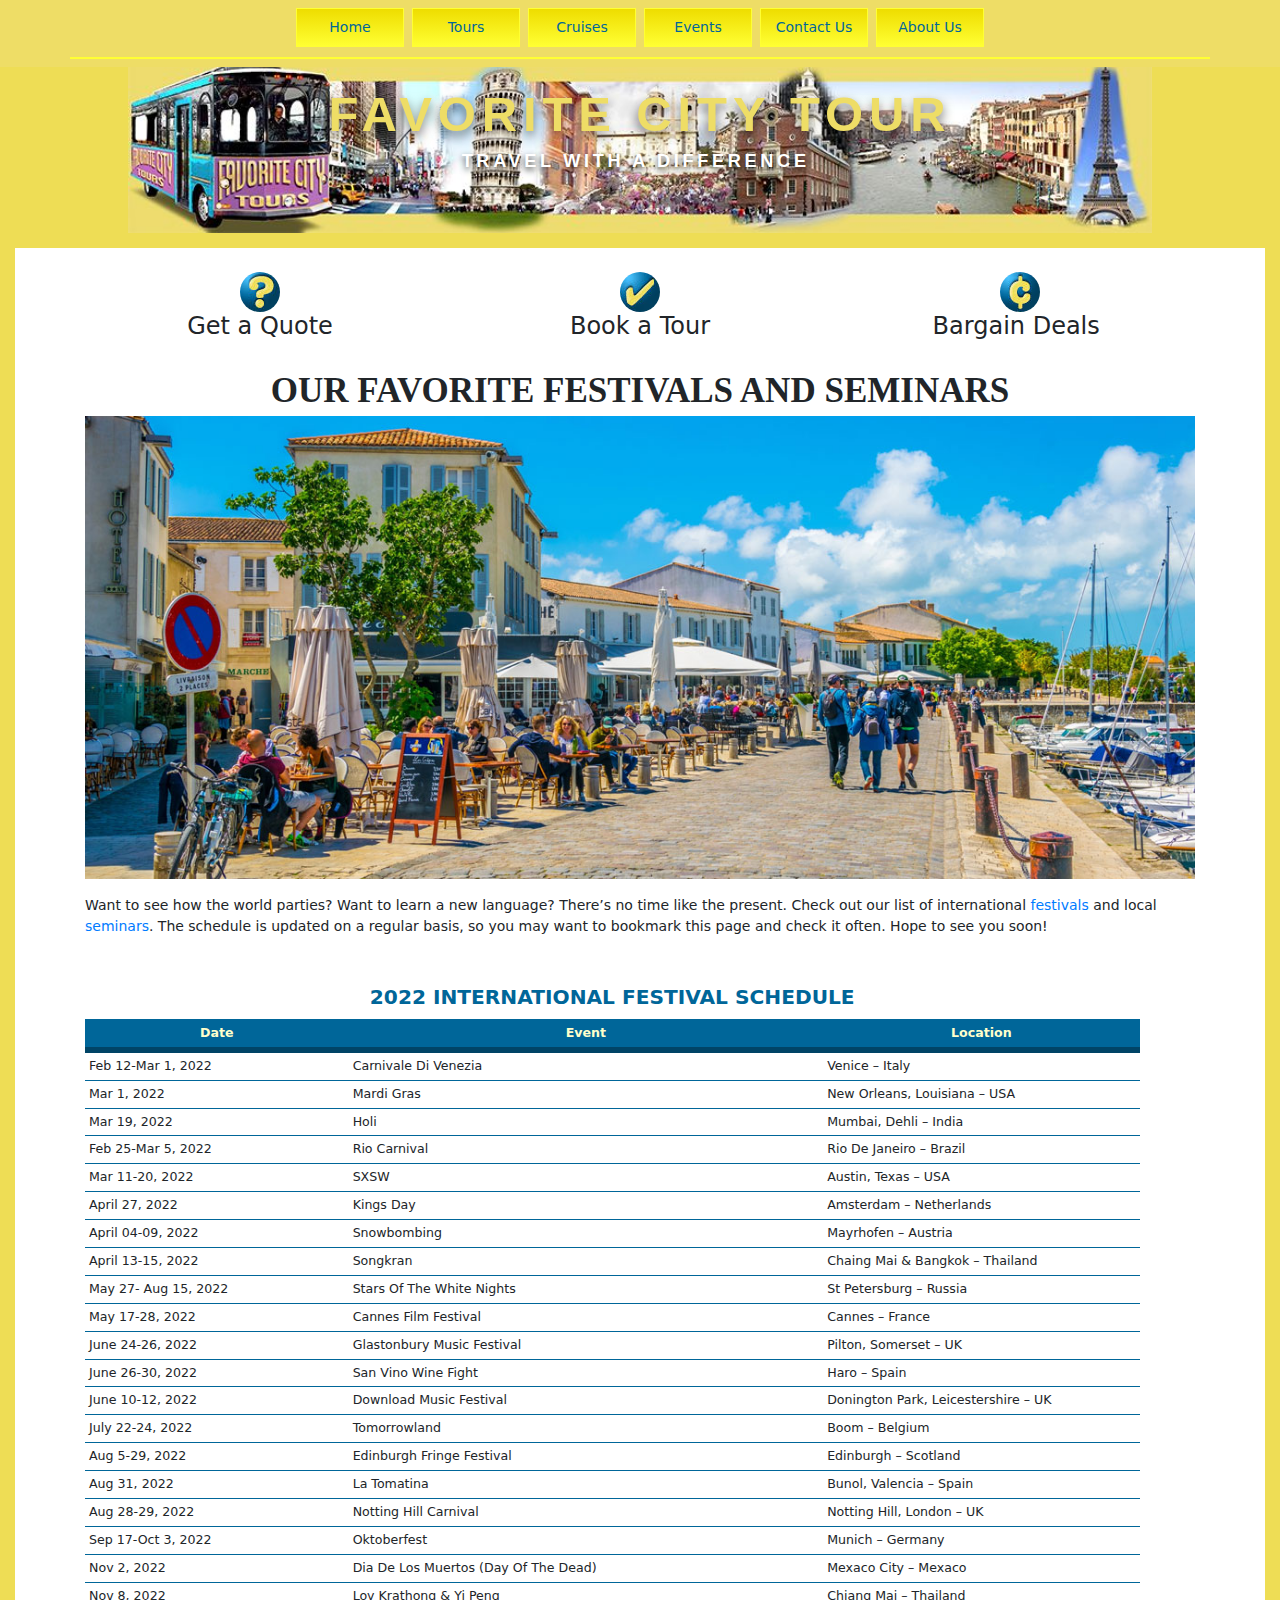
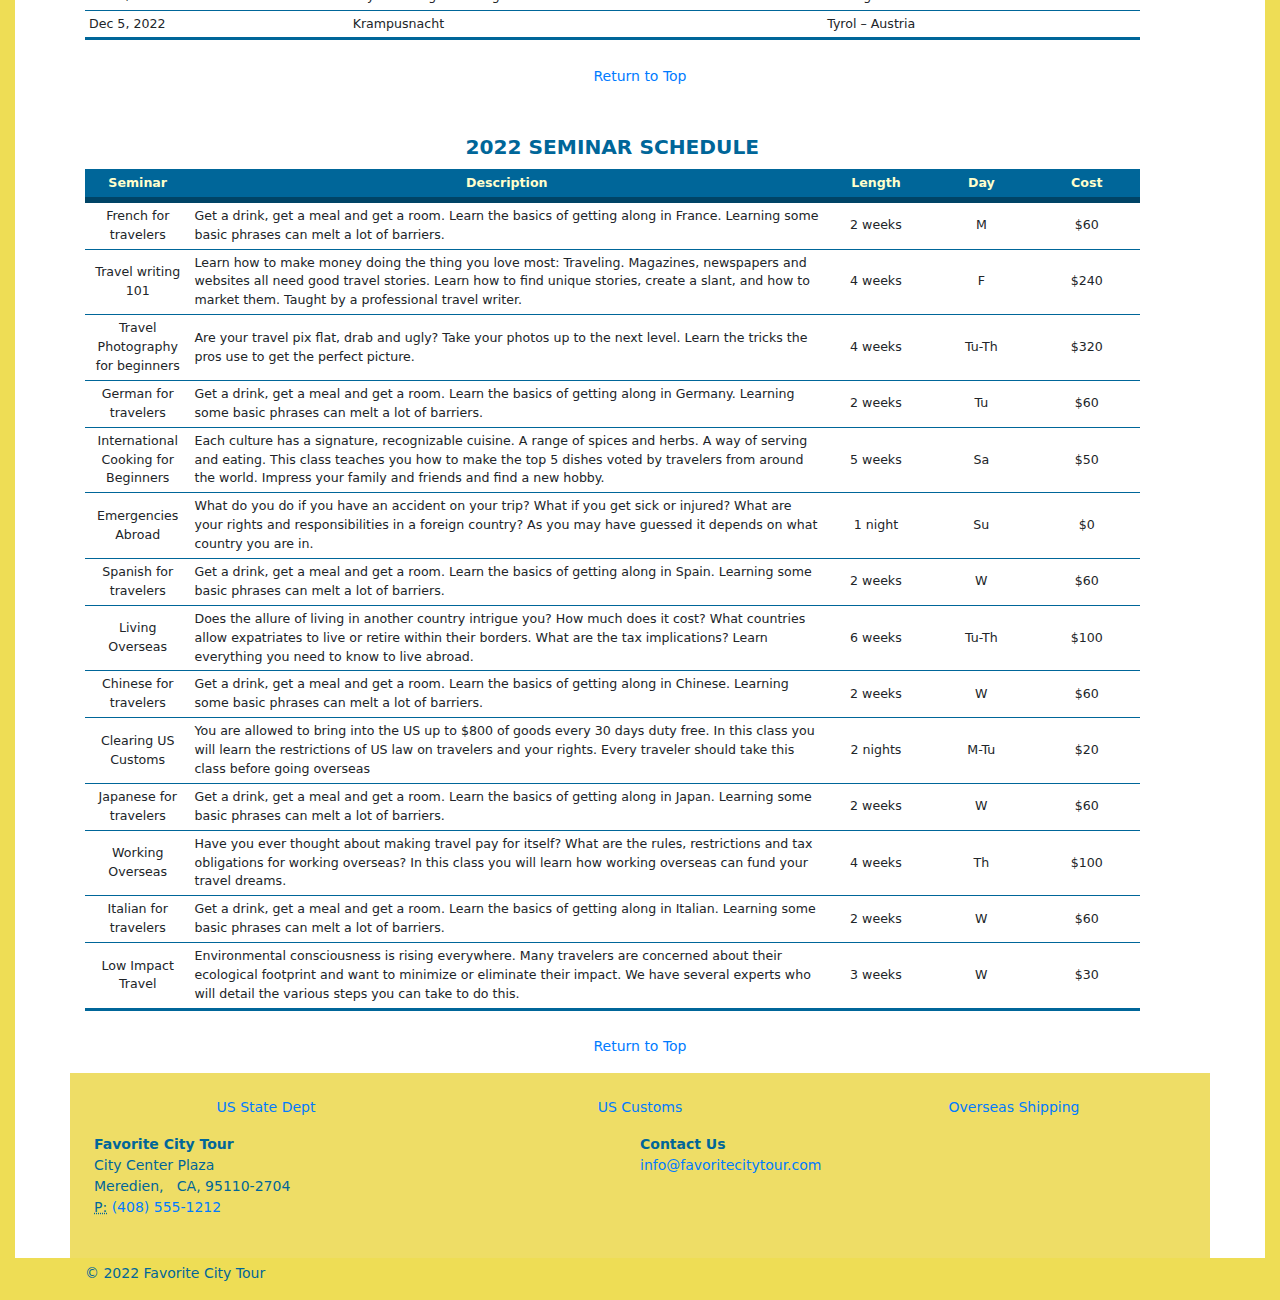
<file: lesson12/events.html>
<!DOCTYPE html>
<html lang="en"><!-- InstanceBegin template="/Templates/favorite-temp.dwt" codeOutsideHTMLIsLocked="false" -->
  <head>
  <meta charset="UTF-8">
  <meta http-equiv="X-UA-Compatible" content="IE=edge">
  <meta name="viewport" content="width=device-width, initial-scale=1">
  <!-- InstanceBeginEditable name="doctitle" -->
  <title>Fun Festivals and Seminars - Favorite City Tour</title>
  <!-- InstanceEndEditable -->
  <!-- Bootstrap -->
  <link href="css/bootstrap-4.3.1.css" rel="stylesheet">
  <link href="favorite-styles.css" rel="stylesheet" type="text/css">
  <!-- InstanceParam name="MainCarousel" type="boolean" value="false" -->
  <!-- InstanceBeginEditable name="head" -->
    <meta name="description" content="Favorite City Tour - Favorite City Tour supports a variety of festivals and seminars for anyone interested in learning more the world around them">
<!-- InstanceEndEditable -->
  <!--The following script tag downloads a font from the Adobe Edge Web Fonts server for use within the web page. We recommend that you do not modify it.--><script>var __adobewebfontsappname__="dreamweaver"</script><script src="http://use.edgefonts.net/source-sans-pro:n2,n4,n7:default;pt-sans:n4,n7:default.js" type="text/javascript"></script>
</head>
  <body>
  <nav class="navbar navbar-expand-lg navbar-dark bg-dark fixed-top">
    <div class="container"> <a class="navbar-brand" href="index.html">Favorite City Tour</a>
      <button class="navbar-toggler" type="button" data-toggle="collapse" data-target="#navbarSupportedContent" aria-controls="navbarSupportedContent" aria-expanded="false" aria-label="Toggle navigation"> <span class="navbar-toggler-icon"></span></button>
      <div class="collapse navbar-collapse" id="navbarSupportedContent">
        <ul class="navbar-nav mr-auto">
          <li class="nav-item"><a class="nav-link" href="index.html">Home <span class="sr-only">(current)</span></a></li>
          <li class="nav-item"><a class="nav-link" href="tours.html">Tours</a></li>
          <li class="nav-item"><a class="nav-link" href="cruises.html">Cruises</a></li>
          <li class="nav-item"><a class="nav-link" href="events.html" >Events</a></li>
          <li class="nav-item"><a href="contact-us.html" class="nav-link">Contact Us</a></li>
          <li class="nav-item"><a class="nav-link" href="about-us.html" >About Us</a></li>
        </ul>
      </div>
    </div>
  </nav>
<header class="row">
  <div class="col-xl-12">
      <h2><a href="index.html">FAVORITE CITY TOUR</a></h2>
<p>TRAVEL WITH A DIFFERENCE&nbsp;</p>
    </div>
  </header>
  <div class="mobile-spacer">&nbsp;</div>
  
  
  <div class="container mt-4">
    <div class="row">
      <div class="col-4">
        <div class="row">
          <div class="col-12 text-center"><img class="rounded-circle" alt="Free Shipping" src="images/quote.jpg"></div>
          <div class="col-12 text-center">
            <h4>Get a Quote</h4>
          </div>
        </div>
      </div>
      <div class="col-4">
        <div class="row">
          <div class="col-12 text-center"><img class="rounded-circle" alt="Free Shipping" src="images/book.jpg"></div>
          <div class="col-12 text-center">
            <h4>Book a Tour</h4>
          </div>
        </div>
      </div>
      <div class="col-4">
        <div class="row">
          <div class="col-12 text-center"><img class="rounded-circle" alt="Free Shipping" src="images/bargain.jpg"></div>
          <div class="col-12 text-center">
            <h4>Bargain Deals&nbsp;</h4>
          </div>
        </div>
      </div>
    </div>
  </div>
    <!-- InstanceBeginEditable name="MainContent" -->
    <main class="wrapper">
      <div class="container mt-4">
        <h2 class="text-center">OUR FAVORITE FESTIVALS AND SEMINARS </h2>
        <div class="row">
          <div class="col-lg-12">
            <img src="images/festivals.jpg" alt="" width="1200" height="500" class="img-fluid mb-3"/>
            <p>Want to see how the world parties? Want to learn a new language? There’s no time like the present. Check out our list of international <a href="#festivals">festivals</a> and local <a href="#seminars">seminars</a>. The schedule is updated on a regular basis, so you may want to bookmark this page and check it often. Hope to see you soon!</p>
            <section>
              <table border="0">
                <caption>
                  2022 INTERNATIONAL FESTIVAL SCHEDULE
                </caption>
                <tr>
                  <th class="date">Date</th>
                  <th class="event">Event</th>
                  <th class="location">Location</th>
                </tr>
                <tr>
                  <td class="date">Feb 12-Mar 1, 2022</td>
                  <td class="event">Carnivale Di Venezia </td>
                  <td class="location">Venice – Italy</td>
                </tr>
                <tr>
                  <td class="date">Mar 1, 2022</td>
                  <td class="event">Mardi Gras&nbsp;</td>
                  <td class="location">New Orleans, Louisiana – USA</td>
                </tr>
                <tr>
                  <td class="date">Mar 19, 2022</td>
                  <td class="event">Holi </td>
                  <td class="location">Mumbai, Dehli – India</td>
                </tr>
                <tr>
                  <td class="date">Feb 25-Mar 5, 2022</td>
                  <td class="event">Rio Carnival </td>
                  <td class="location">Rio De Janeiro – Brazil</td>
                </tr>
                <tr>
                  <td class="date">Mar 11-20, 2022</td>
                  <td class="event">SXSW</td>
                  <td class="location">Austin, Texas – USA</td>
                </tr>
                <tr>
                  <td class="date">April 27, 2022</td>
                  <td class="event">Kings Day</td>
                  <td class="location">Amsterdam – Netherlands</td>
                </tr>
                <tr>
                  <td class="date">April 04-09, 2022</td>
                  <td class="event">Snowbombing </td>
                  <td class="location">Mayrhofen – Austria</td>
                </tr>
                <tr>
                  <td class="date">April 13-15, 2022</td>
                  <td class="event">Songkran</td>
                  <td class="location">Chaing Mai &amp; Bangkok – Thailand</td>
                </tr>
                <tr>
                  <td class="date">May 27- Aug 15, 2022</td>
                  <td class="event">Stars Of The White Nights </td>
                  <td class="location">St Petersburg – Russia</td>
                </tr>
                <tr>
                  <td class="date">May 17-28, 2022</td>
                  <td class="event">Cannes Film Festival </td>
                  <td class="location">Cannes – France</td>
                </tr>
                <tr>
                  <td class="date">June 24-26, 2022</td>
                  <td class="event">Glastonbury Music Festival </td>
                  <td class="location">Pilton, Somerset – UK</td>
                </tr>
                <tr>
                  <td class="date">June 26-30, 2022</td>
                  <td class="event">San Vino Wine Fight </td>
                  <td class="location">Haro – Spain</td>
                </tr>
                <tr>
                  <td class="date">June 10-12, 2022</td>
                  <td class="event">Download Music Festival </td>
                  <td class="location">Donington Park, Leicestershire&nbsp;– UK</td>
                </tr>
                <tr>
                  <td class="date">July 22-24, 2022</td>
                  <td class="event">Tomorrowland </td>
                  <td class="location">Boom – Belgium</td>
                </tr>
                <tr>
                  <td class="date">Aug 5-29, 2022</td>
                  <td class="event">Edinburgh Fringe Festival</td>
                  <td class="location">Edinburgh – Scotland</td>
                </tr>
                <tr>
                  <td class="date">Aug 31, 2022</td>
                  <td class="event">La Tomatina </td>
                  <td class="location">Bunol, Valencia – Spain</td>
                </tr>
                <tr>
                  <td class="date">Aug 28-29, 2022</td>
                  <td class="event">Notting Hill Carnival</td>
                  <td class="location">Notting Hill, London – UK</td>
                </tr>
                <tr>
                  <td class="date">Sep 17-Oct 3, 2022</td>
                  <td class="event">Oktoberfest </td>
                  <td class="location">Munich – Germany</td>
                </tr>
                <tr>
                  <td class="date">Nov 2, 2022</td>
                  <td class="event">Dia De Los Muertos (Day Of The Dead)</td>
                  <td class="location">Mexaco City – Mexaco</td>
                </tr>
                <tr>
                  <td class="date">Nov 8, 2022</td>
                  <td class="event">Loy Krathong &amp; Yi Peng</td>
                  <td class="location">Chiang Mai – Thailand</td>
                </tr>
                <tr>
                  <td class="date">Dec 5, 2022</td>
                  <td class="event">Krampusnacht</td>
                  <td class="location">Tyrol – Austria</td>
                </tr>
              </table>
            </section>
            <p class="text-center"><a href="#top">Return to Top</a></p>
<section>
        <table width="95%" border="0" id="seminars"><caption>
        2022 SEMINAR SCHEDULE 
        </caption>
                <tr>
                  <th class="seminar">Seminar</th>
                  <th class="description">Description</th>
                  <th class="length">Length</th>
                  <th class="day">Day</th>
                  <th class="cost">Cost</th>
                </tr>
                <tr>
                  <td class="seminar">French for travelers</td>
                  <td class="description">Get a drink, get a meal and get a room. Learn the basics of getting along in France. Learning some basic phrases can melt a lot of barriers. </td>
                  <td class="length">2 weeks</td>
                  <td class="day">M</td>
                  <td class="cost">$60 </td>
                </tr>
                <tr>
                  <td class="seminar">Travel writing 101</td>
                  <td class="description">Learn how to make money doing the thing you love most: Traveling. Magazines, newspapers and websites all need good travel stories. Learn how to find unique stories, create a slant, and how to market them. Taught by a professional travel writer. </td>
                  <td class="length">4 weeks</td>
                  <td class="day">F</td>
                  <td class="cost">$240 </td>
                </tr>
                <tr>
                  <td class="seminar">Travel Photography for beginners</td>
                  <td class="description">Are your travel pix flat, drab and ugly? Take your photos up to the next level. Learn the tricks the pros use to get the perfect picture.</td>
                  <td class="length">4 weeks</td>
                  <td class="day">Tu-Th</td>
                  <td class="cost">$320 </td>
                </tr>
                <tr>
                  <td class="seminar">German for travelers</td>
                  <td class="description">Get a drink, get a meal and get a room. Learn the basics of getting along in Germany. Learning some basic phrases can melt a lot of barriers. </td>
                  <td class="length">2 weeks</td>
                  <td class="day">Tu</td>
                  <td class="cost">$60 </td>
                </tr>
                <tr>
                  <td class="seminar">International Cooking for Beginners</td>
                  <td class="description">Each culture has a signature, recognizable cuisine. A range of spices and herbs. A way of serving and eating. This class teaches you how to make the top 5 dishes voted by travelers from around the world. Impress your family and friends and find a new hobby.</td>
                  <td class="length">5 weeks</td>
                  <td class="day">Sa</td>
                  <td class="cost">$50 </td>
                </tr>
                <tr>
                  <td class="seminar">Emergencies Abroad</td>
                  <td class="description">What do you do if you have an accident on your trip? What if you get sick or injured? What are your rights and responsibilities in a foreign country? As you may have guessed it depends on what country you are in. </td>
                  <td class="length">1 night</td>
                  <td class="day">Su</td>
                  <td class="cost">$0 </td>
                </tr>
                <tr>
                  <td class="seminar">Spanish for travelers</td>
                  <td class="description">Get a drink, get a meal and get a room. Learn the basics of getting along in Spain. Learning some basic phrases can melt a lot of barriers. </td>
                  <td class="length">2 weeks</td>
                  <td class="day">W</td>
                  <td class="cost">$60 </td>
                </tr>
                <tr>
                  <td class="seminar">Living Overseas</td>
                  <td class="description">Does the allure of living in another country intrigue you? How much does it cost? What countries allow expatriates to live or retire within their borders. What are the tax implications? Learn everything you need to know to live abroad.</td>
                  <td class="length">6 weeks</td>
                  <td class="day">Tu-Th</td>
                  <td class="cost">$100 </td>
                </tr>
                <tr>
                  <td class="seminar">Chinese for travelers</td>
                  <td class="description">Get a drink, get a meal and get a room. Learn the basics of getting along in Chinese. Learning some basic phrases can melt a lot of barriers. </td>
                  <td class="length">2 weeks</td>
                  <td class="day">W</td>
                  <td class="cost">$60 </td>
                </tr>
                <tr>
                  <td class="seminar">Clearing US Customs</td>
                  <td class="description">You are allowed to bring into the US up to $800 of goods every 30 days duty free. In this class you will learn the restrictions of US law on travelers and your rights. Every traveler should take this class before going overseas</td>
                  <td class="length">2 nights</td>
                  <td class="day">M-Tu</td>
                  <td class="cost">$20 </td>
                </tr>
                <tr>
                  <td class="seminar">Japanese for travelers</td>
                  <td class="description">Get a drink, get a meal and get a room. Learn the basics of getting along in Japan. Learning some basic phrases can melt a lot of barriers. </td>
                  <td class="length">2 weeks</td>
                  <td class="day">W</td>
                  <td class="cost">$60 </td>
                </tr>
                <tr>
                  <td class="seminar">Working Overseas</td>
                  <td class="description">Have you ever thought about making travel pay for itself? What are the rules, restrictions and tax obligations for working overseas? In this class you will learn how working overseas can fund your travel dreams.</td>
                  <td class="length">4 weeks</td>
                  <td class="day">Th</td>
                  <td class="cost">$100 </td>
                </tr>
                <tr>
                  <td class="seminar">Italian for travelers</td>
                  <td class="description">Get a drink, get a meal and get a room. Learn the basics of getting along in Italian. Learning some basic phrases can melt a lot of barriers. </td>
                  <td class="length">2 weeks</td>
                  <td class="day">W</td>
                  <td class="cost">$60 </td>
                </tr>
                <tr>
                  <td class="seminar">Low Impact Travel</td>
                  <td class="description">Environmental consciousness is rising everywhere. Many travelers are concerned about their ecological footprint and want to minimize or eliminate their impact. We have several experts who will detail the various steps you can take to do this.</td>
                  <td class="length">3 weeks</td>
                  <td class="day">W</td>
                  <td class="cost">$30 </td>
                </tr>
              </table>
            </section>
<p class="text-center"><a href="#top">Return to Top</a></p>
          </div>
        </div>
      </div>
    </main>
    <!-- InstanceEndEditable -->
  <div class="container bg-dark p-4">
  <div class="row">
        <div class="col-12">
          <div class="row text-center">
            <div class="col-4">
              <ul class="list-unstyled">
                <li class="btn-link"> <a href="https://travel.state.gov">US State Dept</a> </li>
 </ul>
            </div>
            <div class="col-4">
              <ul class="list-unstyled">
                <li class="btn-link"> <a href="https://cbp.gov/travel">US Customs</a> </li>
 </ul>
            </div>
            <div class="col-4">
              <ul class="list-unstyled">
                <li class="btn-link"> <a href="https://usps.com/international">Overseas Shipping</a> </li>
              </ul>
            </div>
          </div>
        </div>
        <div class="col-12 row">
          <address class="col-6">
            <strong>Favorite City Tour</strong><br>
            City Center Plaza<br>
Meredien,&nbsp; &nbsp;CA, 95110-2704<br>
            <abbr title="Phone">P:</abbr> <a href="tel:14085551212">(408) 555-1212</a>
          </address>
          <address class="col-6">
            <strong>Contact Us</strong><br>
          <a href="mailto:info@favoritecitytour.com">info@favoritecitytour.com</a>
          </address>
        </div>
  </div>
  </div>
    <footer>
      <div class="container">
        <div class="row">
          <div class="col-12">
            <p>© 2022 Favorite City Tour</p>
          </div>
        </div>
      </div>
    </footer>
    <!-- jQuery (necessary for Bootstrap's JavaScript plugins) -->
    <script src="js/jquery-3.3.1.min.js"></script>
    <!-- Include all compiled plugins (below), or include individual files as needed -->
    <script src="js/popper.min.js"></script>
    <script src="js/bootstrap-4.3.1.js"></script>
  </body>
<!-- InstanceEnd --></html>
</file>
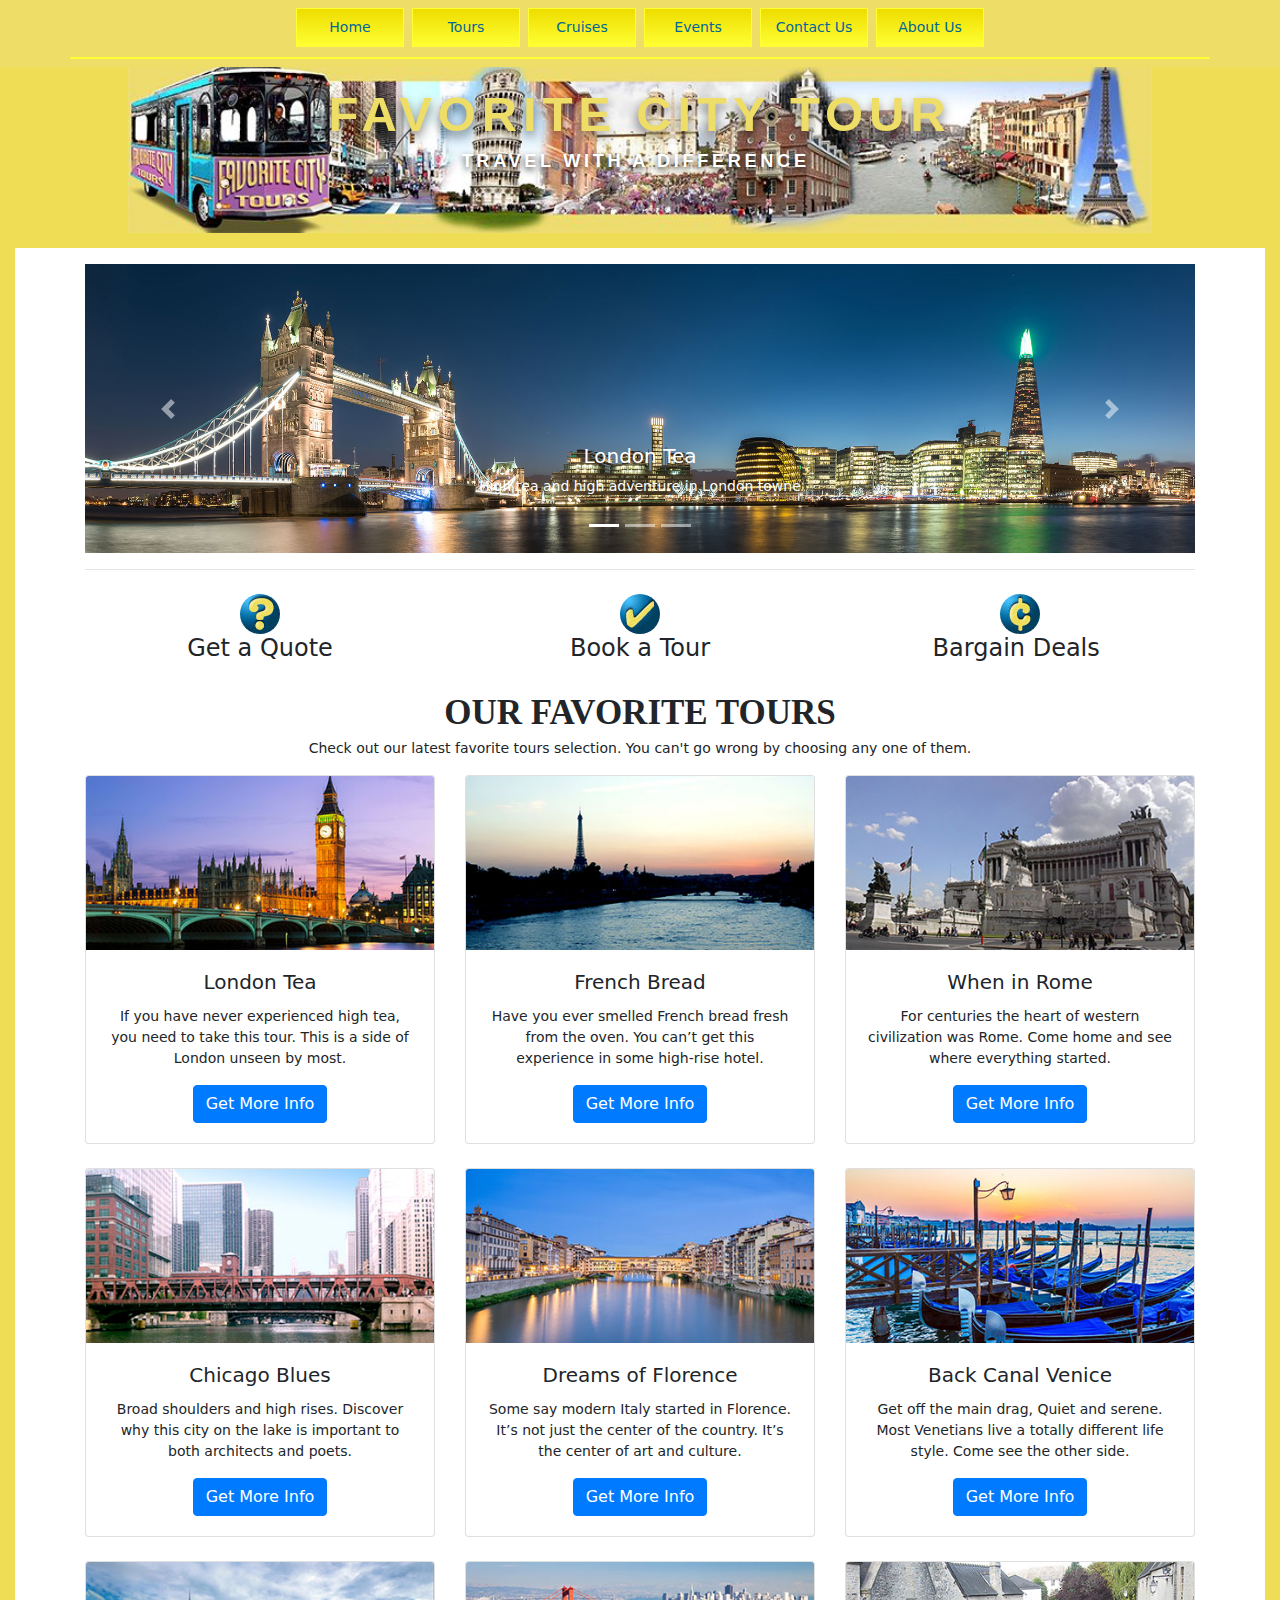
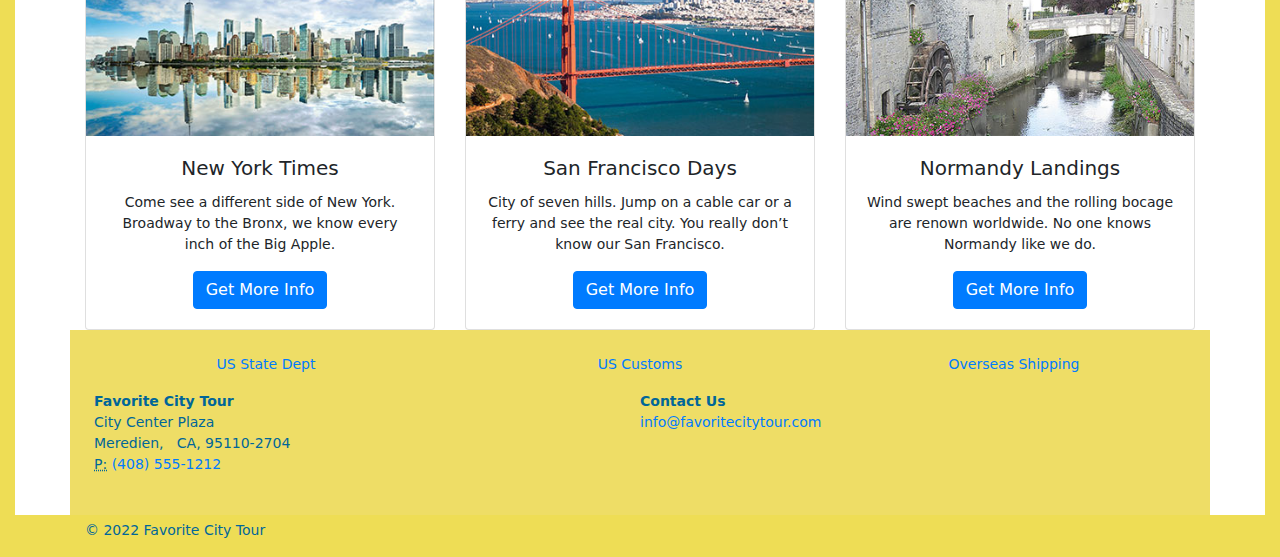
<file: lesson12/tours.html>
<!DOCTYPE html>
<html lang="en"><!-- InstanceBegin template="/Templates/favorite-temp.dwt" codeOutsideHTMLIsLocked="false" -->
  <head>
  <meta charset="UTF-8">
  <meta http-equiv="X-UA-Compatible" content="IE=edge">
  <meta name="viewport" content="width=device-width, initial-scale=1">
  <!-- InstanceBeginEditable name="doctitle" -->
  <title>Our Favorite Tours  - Favorite City Tour</title>
  <!-- InstanceEndEditable -->
  <!-- Bootstrap -->
  <link href="css/bootstrap-4.3.1.css" rel="stylesheet">
  <link href="favorite-styles.css" rel="stylesheet" type="text/css">
  <!-- InstanceParam name="MainCarousel" type="boolean" value="true" -->
  <!-- InstanceBeginEditable name="head" -->
    <meta name="description" content="Favorite City Tour - We worked hard to develop these tours for you. They are guaranteed to be your favorite, too!">
<!-- InstanceEndEditable -->
  <!--The following script tag downloads a font from the Adobe Edge Web Fonts server for use within the web page. We recommend that you do not modify it.--><script>var __adobewebfontsappname__="dreamweaver"</script><script src="http://use.edgefonts.net/source-sans-pro:n2,n4,n7:default;pt-sans:n4,n7:default.js" type="text/javascript"></script>
</head>
  <body>
  <nav class="navbar navbar-expand-lg navbar-dark bg-dark fixed-top">
    <div class="container"> <a class="navbar-brand" href="index.html">Favorite City Tour</a>
      <button class="navbar-toggler" type="button" data-toggle="collapse" data-target="#navbarSupportedContent" aria-controls="navbarSupportedContent" aria-expanded="false" aria-label="Toggle navigation"> <span class="navbar-toggler-icon"></span></button>
      <div class="collapse navbar-collapse" id="navbarSupportedContent">
        <ul class="navbar-nav mr-auto">
          <li class="nav-item"><a class="nav-link" href="index.html">Home <span class="sr-only">(current)</span></a></li>
          <li class="nav-item"><a class="nav-link" href="tours.html">Tours</a></li>
          <li class="nav-item"><a class="nav-link" href="cruises.html">Cruises</a></li>
          <li class="nav-item"><a class="nav-link" href="events.html" >Events</a></li>
          <li class="nav-item"><a href="contact-us.html" class="nav-link">Contact Us</a></li>
          <li class="nav-item"><a class="nav-link" href="about-us.html" >About Us</a></li>
        </ul>
      </div>
    </div>
  </nav>
<header class="row">
  <div class="col-xl-12">
      <h2><a href="index.html">FAVORITE CITY TOUR</a></h2>
<p>TRAVEL WITH A DIFFERENCE&nbsp;</p>
    </div>
  </header>
  <div class="mobile-spacer">&nbsp;</div>
  <!-- InstanceBeginEditable name="EditRegion2" -->
  <div class="container mt-3">
    <div class="row">
      <div class="col-12">
        <div id="carouselExampleControls" class="carousel slide" data-ride="carousel">
          <ol class="carousel-indicators">
            <li data-target="#carouselExampleControls" data-slide-to="0" class="active"></li>
            <li data-target="#carouselExampleControls" data-slide-to="1"></li>
            <li data-target="#carouselExampleControls" data-slide-to="2"></li>
          </ol>
          <div class="carousel-inner">
            <div class="carousel-item active"> <img class="d-block w-100" src="images/london-tour-carousel.jpg" alt="First slide">
              <div class="carousel-caption d-none d-md-block">
                <h5>London Tea</h5>
                <p>High tea and high adventure in London towne</p>
              </div>
            </div>
            <div class="carousel-item"> <img class="d-block w-100" src="images/venice-tour-carousel.jpg" alt="Second slide">
              <div class="carousel-caption d-none d-md-block">
                <h5>Back Canal Venice</h5>
                <p>Come see a different side of Venice</p>
              </div>
            </div>
            <div class="carousel-item"> <img class="d-block w-100" src="images/nyc-tour-carousel.jpg" alt="Third slide">
              <div class="carousel-caption d-none d-md-block">
                <h5>New York Times</h5>
                <p>You've never seen this side of the Big Apple</p>
              </div>
            </div>
          </div>
          <a class="carousel-control-prev" href="#carouselExampleControls" role="button" data-slide="prev"> <span class="carousel-control-prev-icon" aria-hidden="true"></span> <span class="sr-only">Previous</span></a> <a class="carousel-control-next" href="#carouselExampleControls" role="button" data-slide="next"> <span class="carousel-control-next-icon" aria-hidden="true"></span> <span class="sr-only">Next</span></a></div>
      </div>
    </div>
    <hr>
  </div>
  <!-- InstanceEndEditable -->
  
  <div class="container mt-4">
    <div class="row">
      <div class="col-4">
        <div class="row">
          <div class="col-12 text-center"><img class="rounded-circle" alt="Free Shipping" src="images/quote.jpg"></div>
          <div class="col-12 text-center">
            <h4>Get a Quote</h4>
          </div>
        </div>
      </div>
      <div class="col-4">
        <div class="row">
          <div class="col-12 text-center"><img class="rounded-circle" alt="Free Shipping" src="images/book.jpg"></div>
          <div class="col-12 text-center">
            <h4>Book a Tour</h4>
          </div>
        </div>
      </div>
      <div class="col-4">
        <div class="row">
          <div class="col-12 text-center"><img class="rounded-circle" alt="Free Shipping" src="images/bargain.jpg"></div>
          <div class="col-12 text-center">
            <h4>Bargain Deals&nbsp;</h4>
          </div>
        </div>
      </div>
    </div>
  </div>
    <!-- InstanceBeginEditable name="MainContent" -->
    <main class="wrapper">
<div class="container mt-4">
    <h2 class="text-center">OUR FAVORITE TOURS</h2>
        <p class="text-center">Check out our latest favorite tours selection. You can't go wrong by choosing any one of them.</p>
<div class="row text-center">
      <div class="col-md-4 pb-1 pb-md-0">
            <div class="card"><img class="card-img-top" src="images/london-tour.jpg" alt="Card image cap">
              <div class="card-body">
                <h5 class="card-title">London Tea</h5>
                <p class="card-text">If you have never experienced high tea, you need to take this tour. This is a side of London unseen by most.</p>
              <a href="#" class="btn btn-primary">Get More Info</a> </div>
            </div>
      </div>
          <div class="col-md-4 pb-1 pb-md-0">
            <div class="card"> <img class="card-img-top" src="images/paris-tour.jpg" alt="Card image cap">
              <div class="card-body">
                <h5 class="card-title">French Bread</h5>
                <p class="card-text">Have you ever smelled French bread fresh from the oven. You can’t get this experience in some high-rise hotel.</p>
                <a href="#" class="btn btn-primary">Get More Info</a> </div>
            </div>
          </div>
          <div class="col-md-4 pb-1 pb-md-0">
            <div class="card"> <img class="card-img-top" src="images/rome-tour.jpg" alt="Card image cap">
              <div class="card-body">
                <h5 class="card-title">When in Rome</h5>
                <p class="card-text">For centuries the heart of western civilization was Rome. Come home and see where everything started.</p>
                <a href="#" class="btn btn-primary">Get More Info</a></div>
            </div>
          </div>
    </div>
<div class="row text-center mt-4">
  <div class="col-md-4 pb-1 pb-md-0">
    <div class="card"><img class="card-img-top" src="images/chicago-tour.jpg" alt="Card image cap">
      <div class="card-body">
        <h5 class="card-title">Chicago Blues</h5>
        <p class="card-text">Broad shoulders and high rises. Discover why this city on the lake is important to both architects and poets.</p>
        <a href="#" class="btn btn-primary">Get More Info</a></div>
    </div>
  </div>
  <div class="col-md-4 pb-1 pb-md-0">
    <div class="card"> <img class="card-img-top" src="images/florence-tour.jpg" alt="Card image cap">
      <div class="card-body">
        <h5 class="card-title">Dreams of Florence</h5>
        <p class="card-text">Some say modern Italy started in Florence. It’s not just the center of the country. It’s the center of art and culture.</p>
        <a href="#" class="btn btn-primary">Get More Info</a></div>
    </div>
  </div>
  <div class="col-md-4 pb-1 pb-md-0">
    <div class="card"> <img class="card-img-top" src="images/venice-tour.jpg" alt="Card image cap">
      <div class="card-body">
        <h5 class="card-title">Back Canal Venice</h5>
        <p class="card-text">Get off the main drag, Quiet and serene. Most Venetians live a totally different life style. Come see the other side.</p>
        <a href="#" class="btn btn-primary">Get More Info</a></div>
    </div>
  </div>
</div>
<div class="row text-center mt-4">
  <div class="col-md-4 pb-1 pb-md-0">
    <div class="card"><img class="card-img-top" src="images/nyc-tour.jpg" alt="Card image cap">
      <div class="card-body">
        <h5 class="card-title">New York Times</h5>
        <p class="card-text">Come see a different side of New York. Broadway to the Bronx, we know every inch of the Big Apple.</p>
        <a href="#" class="btn btn-primary">Get More Info</a></div>
    </div>
  </div>
  <div class="col-md-4 pb-1 pb-md-0">
    <div class="card"> <img class="card-img-top" src="images/sf-tour.jpg" alt="Card image cap">
      <div class="card-body">
        <h5 class="card-title">San Francisco Days</h5>
        <p class="card-text">City of seven hills. Jump on a cable car or a ferry and see the real city. You really don’t know our San Francisco.</p>
        <a href="#" class="btn btn-primary">Get More Info</a></div>
    </div>
  </div>
  <div class="col-md-4 pb-1 pb-md-0">
    <div class="card"> <img class="card-img-top" src="images/normandy-tour.jpg" alt="Card image cap">
      <div class="card-body">
        <h5 class="card-title">Normandy Landings</h5>
        <p class="card-text">Wind swept beaches and the rolling bocage are renown worldwide. No one knows Normandy like we do.</p>
        <a href="#" class="btn btn-primary">Get More Info</a></div>
    </div>
  </div>
</div>
      </div>
</main>
    <!-- InstanceEndEditable -->
  <div class="container bg-dark p-4">
  <div class="row">
        <div class="col-12">
          <div class="row text-center">
            <div class="col-4">
              <ul class="list-unstyled">
                <li class="btn-link"> <a href="https://travel.state.gov">US State Dept</a> </li>
 </ul>
            </div>
            <div class="col-4">
              <ul class="list-unstyled">
                <li class="btn-link"> <a href="https://cbp.gov/travel">US Customs</a> </li>
 </ul>
            </div>
            <div class="col-4">
              <ul class="list-unstyled">
                <li class="btn-link"> <a href="https://usps.com/international">Overseas Shipping</a> </li>
              </ul>
            </div>
          </div>
        </div>
        <div class="col-12 row">
          <address class="col-6">
            <strong>Favorite City Tour</strong><br>
            City Center Plaza<br>
Meredien,&nbsp; &nbsp;CA, 95110-2704<br>
            <abbr title="Phone">P:</abbr> <a href="tel:14085551212">(408) 555-1212</a>
          </address>
          <address class="col-6">
            <strong>Contact Us</strong><br>
          <a href="mailto:info@favoritecitytour.com">info@favoritecitytour.com</a>
          </address>
        </div>
  </div>
  </div>
    <footer>
      <div class="container">
        <div class="row">
          <div class="col-12">
            <p>© 2022 Favorite City Tour</p>
          </div>
        </div>
      </div>
    </footer>
    <!-- jQuery (necessary for Bootstrap's JavaScript plugins) -->
    <script src="js/jquery-3.3.1.min.js"></script>
    <!-- Include all compiled plugins (below), or include individual files as needed -->
    <script src="js/popper.min.js"></script>
    <script src="js/bootstrap-4.3.1.js"></script>
  </body>
<!-- InstanceEnd --></html>
</file>
<file: lesson12/favorite-styles.css>
@charset "UTF-8";
.bg-dark {
    background-color: #eedd66 !important;
}
ul.navbar-nav {
    margin: 0 auto;
}
.navbar-dark .navbar-nav .nav-link  {
	color: #006699;
}
.navbar-dark .navbar-nav .nav-link:hover   {
    color: #000;
}
.navbar-nav .nav-item {
	border: 1px solid #ffff33;
	background-image: -webkit-linear-gradient(270deg,rgba(238,221,0,1.00) 0%,rgba(255,255,51,1.00) 100%);
	background-image: linear-gradient(180deg, #eedd00 0%, #ffff33 100%);
	margin-left: 4px;
	margin-right: 4px;
	text-align: center;
	width: 108px;
}
table caption {
    margin-top: 20px;
    padding-bottom: 10px;
    color: #069;
    font-size: 160%;
    font-weight: bold;
    line-height: 1.2em;
    text-align: center;
    caption-side: top;
}
.navbar-nav .nav-item:hover  {
    background-image: -webkit-linear-gradient(90deg,rgba(238,221,0,1.00) 0%,rgba(255,255,51,1.00) 100%);
    background-image: linear-gradient(0deg,rgba(238,221,0,1.00) 0%,rgba(255,255,51,1.00) 100%);
}
header h2 {
	font-family: Impact, "Arial Black", "Arial Bold", sans-serif;
	color: #eedd66;
	font-size: 350%;
	text-shadow: 0px 5px 11.05px rgba(0, 0, 0, 0.56);
	text-align: center;
	line-height: 1.2em;
	letter-spacing: 0.12em;
	margin-top: 1em;
}
header h2 a:link, header h2 a:visited {
    color: inherit;
    text-decoration: none;
}
.container .navbar-brand {
    display: none;
}
header p {
    color: #ffffff;
    font-size: 150%;
    font-weight: 700;
    text-shadow: 0px 3px 5.95px rgba(0, 0, 0, 0.8);
    text-align: center;
    line-height: 1em;
    letter-spacing: 0.4em;
    font-family: source-sans-pro, "Trebuchet MS", Verdana, Arial, Helvetica, sans-serif;
    font-style: normal;
}
header {
    background-color: #EEDD55;
    background-image: url(images/favcity-logo.jpg);
    background-repeat: no-repeat;
    background-position: center center;
    background-size: 80% auto;
    height: 212px;
    margin-top: 2.6em;
}
nav .container {
    border-bottom: 2px solid #FF3;
    padding-bottom: 10px;
}
body {
	border-right: 15px solid #ED5;
	border-left: 15px solid #ED5;
	font-family: Segoe, "Segoe UI", "DejaVu Sans", "Trebuchet MS", Verdana, sans-serif, "Academy Engraved LET Plain:1.0";
	font-style: normal;
	font-weight: 400;
	font-size: 14px;
}
.wrapper .container.mt-4 .text-center {
}
h2 {
	font-family: pt-sans;
	font-weight: 700;
	font-size: 250%;
	line-height: 1em;
}
footer {
    padding-top: 5px; 
    background-color: #ED5;
    color: #069;
}
address {
    color: #069;
}
table {
    font-size: 90%;
    width: 95%;
    margin-bottom: 2em;
    border-bottom: 3px solid #069;
    border-collapse: collapse;
}
th, td {
    padding: 4px;
    text-align: left;
    border-top: 1px solid #069;
}
th {
    color: #FFC;
    text-align: center;
    border-bottom: 6px solid #046;
    background-color: #069;
}
.date {
	width: 25%;
}
.event {
}
.location {
	width: 30%;
}
.cost {
	width: 10%;
	text-align: center;
}
.length {
	width: 10%;
	text-align: center;
}
.day {
	width: 10%;
	text-align: center;
}
.seminar {
	width: 10%;
	text-align: center;
}
.description {
}
h2 {
    font-family: pt-sans;
    font-style: normal;
    font-weight: 700;
    font-size: 250%;
    line-height: 1em;
}
.mobile-spacer {
    display: none;
}
@media screen and (max-width: 991.98px){
.navbar-dark .navbar-toggler {
  color: #006699;
  border-color: rgba(255, 255, 255, 0.1);
}
.navbar-nav .nav-item {
	border-left: 1px solid;
	border-right: 1px solid;
	border-bottom: 1px solid #CC0;
	border-top: 1px solid;
	text-align: left;
	width: 100%;
	background-image: none;
	background-color: #FF6;
	padding-left: 10px;
}
header h2 {
    font-size: 300%;
    letter-spacing: 0.05em;
    margin-top: 1em;
}
header {
    background-size: 70% auto;
    height: 190px;
}
header h2 {
	font-family: Impact;
	color: #eedd66;
	font-size: 350%;
	text-shadow: 0px 5px 11.05px rgba(0, 0, 0, 0.56);
	text-align: center;
	line-height: 1.2em;
	letter-spacing: 0.12em;
	margin-top: 1em;
}
header {
	background-color: #EEDD55;
	background-image: url(images/favcity-logo.jpg);
	background-repeat: no-repeat;
	background-position: center center;
	background-size: 80% auto;
	height: 212px;
	margin-top: 2.6em;
}
header p {
	font-size: 150%;
	font-weight: 700;
	letter-spacing: 0.2em;
}
.container .navbar-brand {
	display: block;
	color: #069;
	font-weight: bold;
}
}
@media (max-width : 659.98px ){
header h2 {
	font-size: 230%;
	letter-spacing: 0.03em;
	margin-top: 1.4px;
	line-height: 1.5em;
}
header p {
    font-size: 100%;
    letter-spacing: 0.3em;
    font-family: source-sans-pro, "Trebuchet MS", Verdana, Arial, Helvetica, sans-serif;
    font-style: normal;
}
header {
    background-size: 70% auto;
    height: 160px;
}
h4 {
    font-size: 135%;
}
}

@media (max-width:500px){
header.row {
    display: none;
}
.mobile-spacer {
    height: 60px;
    display: block;
}
h4 {
    font-size: 135%;
}
section td, section th {
    display: block;
}
section table {
    margin: 10px auto;
}
section th {
    margin: 0;
    padding: 0;
    height: 0;
    border: none;
    font-size: 0pt;
    overflow: hidden;
}
td.date:before {
    content: "Date: ";
}
    td.event:before		{content: "Event: ";}
    td.location:before		{content: "Location: ";}
    td.cost:before		{content: "Cost: ";}
    td.seminar:before		{content: "Seminar: ";}
    td.description:before		{content: "Description: ";}
    td.day:before		{content: "Day: ";}
    td.length:before		{content: "Length: ";}
    section .date,
section .event,
section .location,
section .cost,
section .seminar,
section .description,
section .length,
    section .day {
    width: 100%;
    padding-left: 30%;
    position: relative;
    text-align: left;
    }
td:before {
    width: 25%;
    display: block;
    padding-right: 10px;
    position: absolute;
    top: 6px;
    left: 1em;
    color: #069;
    font-weight: bold;
    white-space: nowrap;
}
section tr {
	border-bottom: solid 2px #069
|;
	border-bottom: solid 2px #069;
}
section tr:nth-of-type(even) {
    /* [disabled]background-color: #FFC; */
}


}

@media (max-width:350px){
header h2 {
    font-family: Impact;
    color: #eedd66;
    font-size: 350%;
    text-shadow: 0px 5px 11.05px rgba(0, 0, 0, 0.56);
    text-align: center;
    line-height: 1.2em;
    letter-spacing: 0.12em;
    margin-top: 1em;
    display: none;
}
header p {
    color: #ffffff;
    font-size: 150%;
    font-weight: 700;
    text-shadow: 0px 3px 5.95px rgba(0, 0, 0, 0.8);
    text-align: center;
    line-height: 1em;
    letter-spacing: 0.4em;
    font-family: 'Source Sans Pro';
}
header.row {
    display: none;
    background: none;
}
address.col-6 {
    -ms-flex: 0 0 100%;
    flex: 0 0 100%;
    max-width: 100%;
}
h2 {
    font-size: 180%;
}
}

@media (max-width: 659.98px){
}
header p {
    font-size: 130%;
    letter-spacing: 0.2em;
    font-family: source-sans-pro, "Trebuchet MS", Verdana, Arial, Helvetica, sans-serif;
    font-style: normal;
}

@media (max-width: 500px){
}
</file>
